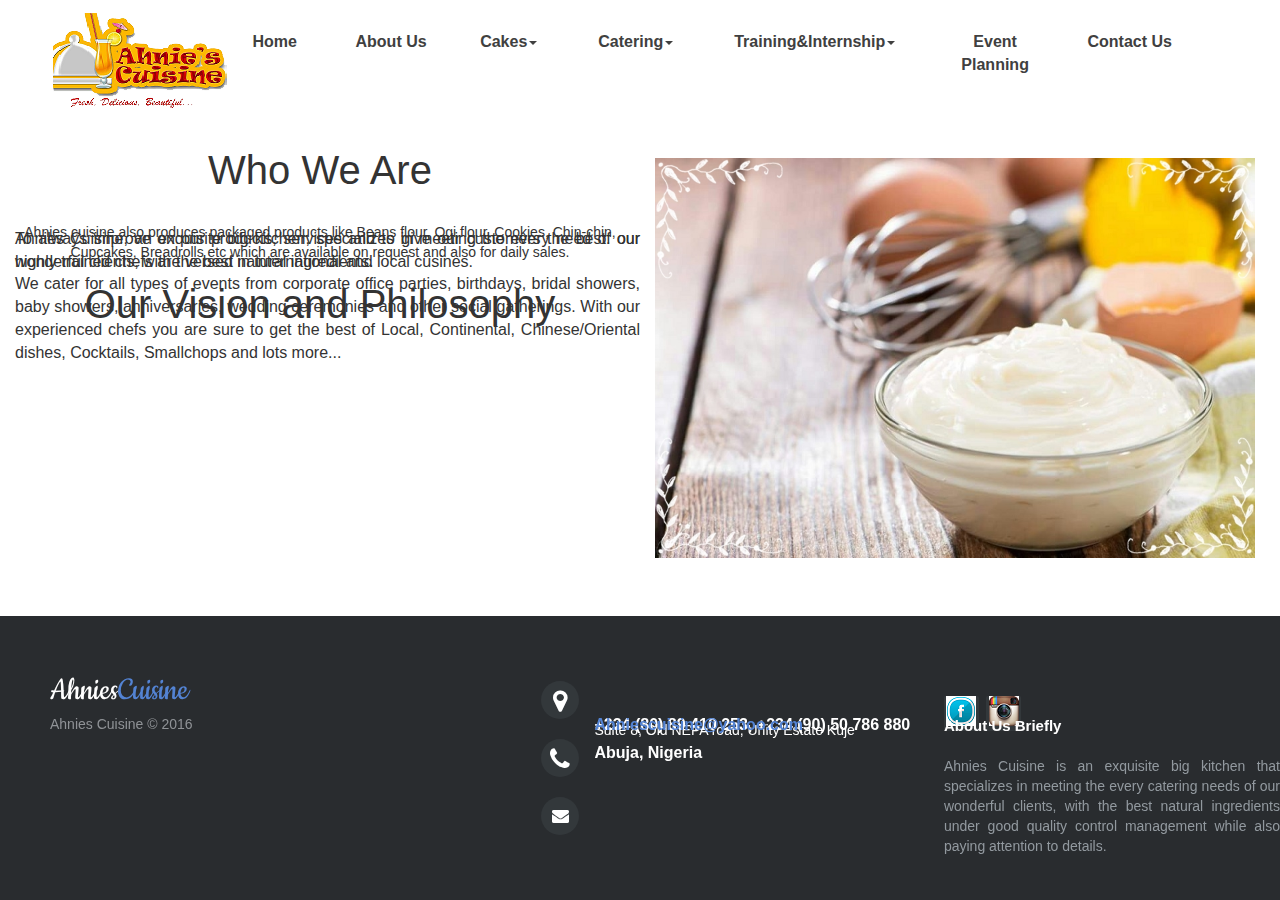
<file: about_us.html>
<html>
<html lang="en">
	<head>
		<meta charset="utf-8">
		<meta http-equiv="X-UA-Compatible" content="IE=edge">
		<meta name="viewport" content="width=device-width, initial-scale=1">
		<meta name="keywords" content="footer, address, phone, icons" />
		<title>AHNIES CUISINE</title>
		<link rel="stylesheet" type="text/css" href="css/loooe.css">
		<link rel="stylesheet" type="text/css" href="css/navbrand.css">
		<link rel="stylesheet" href="css/footer-distributed-with-address-and-phones.css">
		<link rel="stylesheet" href="https://cdnjs.cloudflare.com/ajax/libs/font-awesome/4.7.0/css/font-awesome.min.css">
		<link rel="stylesheet" href="css/demo.css">
		<link rel="stylesheet" href="http://maxcdn.bootstrapcdn.com/font-awesome/4.2.0/css/font-awesome.min.css">

		<link href="http://fonts.googleapis.com/css?family=Cookie" rel="stylesheet" type="text/css">
		<!-- Bootstrap core CSS -->
		<link href="bootstrap.min.css" rel="stylesheet" />

		  <script src="https://oss.maxcdn.com/html5shiv/3.7.2/html5shiv.min.js"></script>
		  <script src="https://oss.maxcdn.com/respond/1.4.2/respond.min.js"></script>
	</head>
		<body>
    <!-- NAVBAR ================================================== -->
 

  <div class="example3">
  <nav class="navbar  navbar-top" style="margin-left: 0px;  padding:20px"; >
    <div class="container">
      <div class="navbar-header">
        <button type="button" class="navbar-toggle collapsed" data-toggle="collapse" data-target="#navbar3">
          <span class="sr-only">Toggle navigation</span>
          <span class="icon-bar"></span>
          <span class="icon-bar"></span>
          <span class="icon-bar"></span>
        </button>
      <a class="navbar-brand" href="#">
			<img alt=AhniesCuisine src="img/home/dooof.png" style="margin:-25px";></a>
                </div>
                <div id="navbar3" class="navbar-collapse collapse">
        <ul class="nav nav-pills nav-justified">
          <li><a href="index.html">Home</a></li>
        <li><a href="about_us.html">About Us</a></li>
	    <li class="dropdown">
          <a href="#" class="dropdown-toggle" data-toggle="dropdown" role="button" aria-haspopup="true" aria-expanded="false">Cakes<span class="caret"></span></a>
          <ul class="dropdown-menu">
            <li><a href="cake_pricelist.html">Pricelist</a></li>
		   <li role="separator" class="divider"></li>
		   <li><a href="cake_order.html">Cake Order</a></li>
            <li role="separator" class="divider"></li>
			<li><a href="cake_gallery.html">Gallery</a></li>
          </ul>
        </li>
	    <li class="dropdown">
          <a href="#" class="dropdown-toggle" data-toggle="dropdown" role="button" aria-haspopup="true" aria-expanded="false">Catering<span class="caret"></span></a>
          <ul class="dropdown-menu">
			<li><a href="menu.html">Menu&Booking</a></li>
			<li role="separator" class="divider"></li>
			<li><a href="#">Gallery</a></li>
          </ul>
        </li>
	    <li class="dropdown">
          <a href="#" class="dropdown-toggle" data-toggle="dropdown" role="button" aria-haspopup="true" aria-expanded="false">Training&Internship<span class="caret"></span></a>
          <ul class="dropdown-menu">
            <li><a href="training_brochure.html">Training Brochure</a></li>
            <li role="separator" class="divider"></li>
			<li><a href="internship_brochure.html">Internship Brochure</a></li>
          </ul>
        </li>
	   <li><a href="event_planning.html">Event Planning</a></li>
	   <li><a href="contact_us.html">Contact Us</a></li>
	  </ul>
          </li>
        </ul>
      </div>
      <!--/.nav-collapse -->
    </div>
    <!--/.container-fluid -->
  </nav>
</div>
    <div class="container-fluid">    
  <div class="row">
   <div class="col-md-6">
			<h1 class="welcome-header">Who We Are</h1>
<p>Ahnies Cuisine, an exquisite big kitchen, specializes in meeting the every need of our wonderful clients, with the best natural ingredients.<br>
We cater for all types of events from corporate office parties, birthdays, bridal showers, baby showers, anniversaries, wedding ceremonies and other social gatherings.
 With our experienced chefs you are sure to get the best of Local, Continental, Chinese/Oriental dishes, Cocktails, Smallchops and lots more...</p><br>
Ahnies cuisine also produces packaged products like Beans flour, Ogi flour, Cookies, Chin-chin, Cupcakes, Breadrolls etc which are available on request and also for daily sales.</p>
		<h1>Our Vision and Philosophy</h1>
		<p>To always improve on our products, services and to give our customers the best: our highly trained chefs are versed in international and local cusines.</p>
</div>
    <div class="col-md-6">
		<div class="welcome-img"><a href="choc.html"><img src="img/home/prep.jpg" margin-top="40"; width="600" height="300" class="img-responsive"></a></div>
    </div>
          </div>
		  </div>
          
        <footer class="footer-distributed">

			<div class="footer-left">

				<h3>Ahnies<span>Cuisine</span></h3>

				

				<p class="footer-company-name">Ahnies Cuisine &copy; 2016</p>
			</div>

			<div class="footer-center">

				<div>
					<i class="fa fa-map-marker"></i>
					<p><span>Suite 8, Old NEPA road, Unity Estate Kuje</span> Abuja, Nigeria</p>
				</div>

				<div>
					<i class="fa fa-phone"></i>
					<p>+234 (80) 89 410 253, +234 (90) 50 786 880</p>
				</div>

				<div>
					<i class="fa fa-envelope"></i>
					<p><a href="mailto:Ahniescuisine@yahoo.com">Ahniescuisine@yahoo.com</a></p>
				</div>

			</div>

			<div class="footer-right">

				<p class="footer-company-about">
					<span>About Us Briefly</span>
					Ahnies Cuisine is an exquisite big kitchen that specializes in meeting the every catering needs of our wonderful clients, with the best natural ingredients under good quality control management while also paying attention to details.
				</p>

				<div class="footer-icons">

					<a href="https://www.facebook.com/ahnies-cuisine/"><img src="img/home/f-small.png"></a>
					<a href="http://www.instagram.com/ahniescuisine"><img src="img/home/i-small.png"></a>

				</div>

			</div>

		</footer>
    <!-- Bootstrap core JavaScript
    ================================================== -->
    <!-- Placed at the end of the document so the pages load faster -->
   <script src="javascript/jquery-1.9.1.min.js"></script>
    <script src="bootstrap.min.js"></script>
    <script src="docs.min.js"></script>
    <!-- IE10 viewport hack for Surface/desktop Windows 8 bug -->
    <script src="ie10-viewport-bug-workaround.js"></script>
	</script>
</body>
</html>
</file>
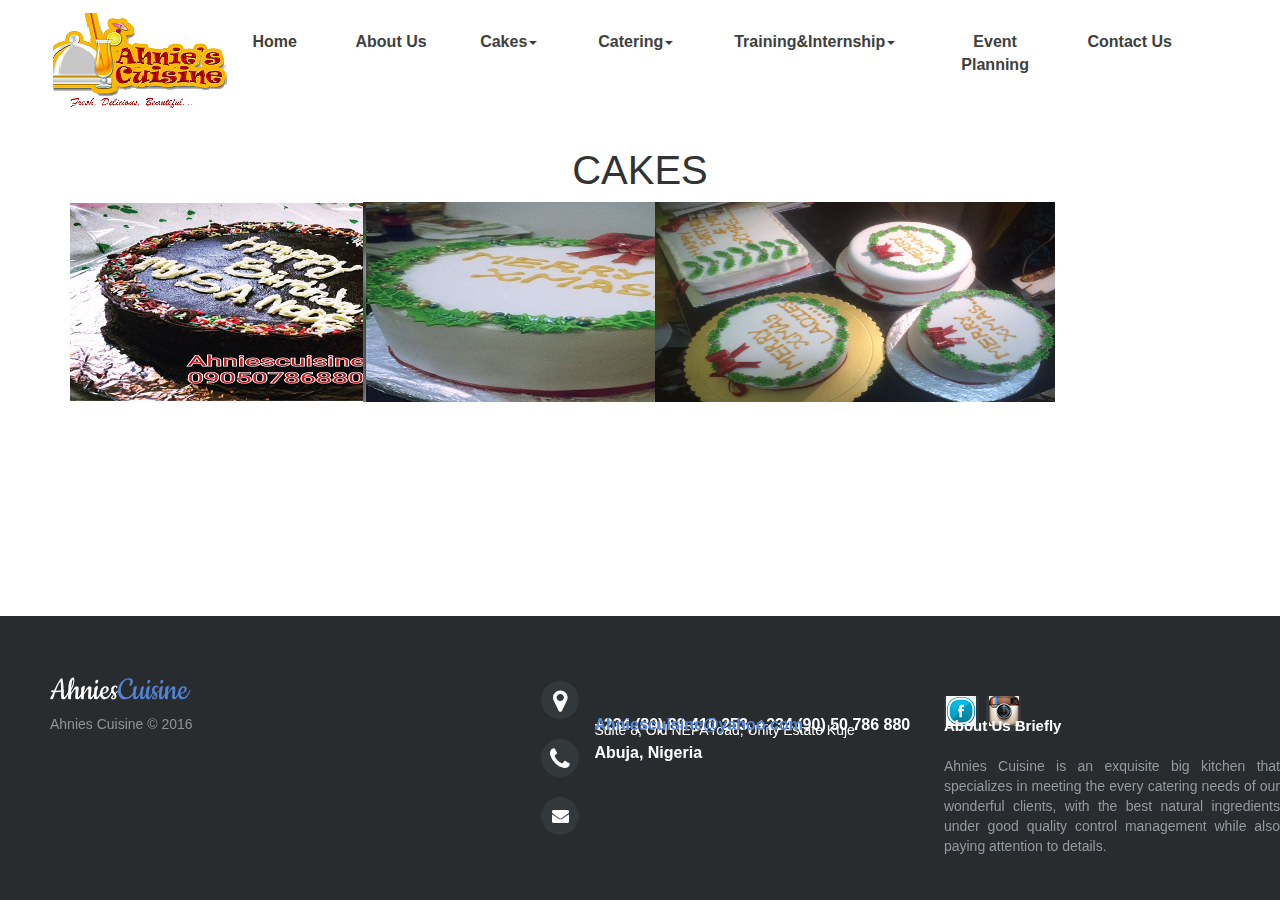
<file: cake_gallery.html>
<html>
<html lang="en">
	<head>
		<meta charset="utf-8">
		<meta http-equiv="X-UA-Compatible" content="IE=edge">
		<meta name="viewport" content="width=device-width, initial-scale=1">
		<meta name="keywords" content="footer, address, phone, icons" />
		<title>AHNIES CUISINE</title>
		<link rel="stylesheet" type="text/css" href="css/loooe.css">
		<link rel="stylesheet" type="text/css" href="css/navbrand.css">
		<link rel="stylesheet" href="css/footer-distributed-with-address-and-phones.css">
		<link rel="stylesheet" href="https://cdnjs.cloudflare.com/ajax/libs/font-awesome/4.7.0/css/font-awesome.min.css">
		<link rel="stylesheet" href="css/demo.css">
		<link rel="stylesheet" href="http://maxcdn.bootstrapcdn.com/font-awesome/4.2.0/css/font-awesome.min.css">

		<link href="http://fonts.googleapis.com/css?family=Cookie" rel="stylesheet" type="text/css">

		<!-- Bootstrap core CSS -->
		<link href="bootstrap.min.css" rel="stylesheet" />

		  <script src="https://oss.maxcdn.com/html5shiv/3.7.2/html5shiv.min.js"></script>
		  <script src="https://oss.maxcdn.com/respond/1.4.2/respond.min.js"></script>
	</head>
		<body>
   

  <div class="example3">
  <nav class="navbar  navbar-top" style="margin-left: 0px;  padding:20px"; >
    <div class="container">
      <div class="navbar-header">
        <button type="button" class="navbar-toggle collapsed" data-toggle="collapse" data-target="#navbar3">
          <span class="sr-only">Toggle navigation</span>
          <span class="icon-bar"></span>
          <span class="icon-bar"></span>
          <span class="icon-bar"></span>
        </button>
      <a class="navbar-brand" href="#">
			<img alt=AhniesCuisine src="img/home/dooof.png" style="margin:-25px";></a>
                </div>
                <div id="navbar3" class="navbar-collapse collapse">
        <ul class="nav nav-pills nav-justified">
         <li><a href="index.html">Home</a></li>
        <li><a href="about_us.html">About Us</a></li>
	    <li class="dropdown">
          <a href="#" class="dropdown-toggle" data-toggle="dropdown" role="button" aria-haspopup="true" aria-expanded="false">Cakes<span class="caret"></span></a>
          <ul class="dropdown-menu">
            <li><a href="cake_pricelist.html">Pricelist</a></li>
		   <li role="separator" class="divider"></li>
		   <li><a href="cake_order.html">Cake Order</a></li>
            <li role="separator" class="divider"></li>
			<li><a href="cake_gallery.html">Gallery</a></li>
          </ul>
        </li>
	    <li class="dropdown">
          <a href="#" class="dropdown-toggle" data-toggle="dropdown" role="button" aria-haspopup="true" aria-expanded="false">Catering<span class="caret"></span></a>
          <ul class="dropdown-menu">
			<li><a href="menu.html">Menu&Booking</a></li>
			<li role="separator" class="divider"></li>
			<li><a href="#">Gallery</a></li>
          </ul>
        </li>
	    <li class="dropdown">
          <a href="#" class="dropdown-toggle" data-toggle="dropdown" role="button" aria-haspopup="true" aria-expanded="false">Training&Internship<span class="caret"></span></a>
          <ul class="dropdown-menu">
            <li><a href="training_brochure.html">Training Brochure</a></li>
            <li role="separator" class="divider"></li>
			<li><a href="internship_brochure.html">Internship Brochure</a></li>
          </ul>
        </li>
	   <li><a href="event_planning.html">Event Planning</a></li>
	   <li><a href="contact_us.html">Contact Us</a></li>
	  </ul>
          </li>
        </ul>
      </div>
      <!--/.nav-collapse -->
    </div>
    <!--/.container-fluid -->
  </nav>
</div>

<div class="container">
<h2 class="cake_gallery_title">CAKES</h2>
	<div class="row">
			<div class="col-md-3">
				<a href="choC_2.html"><img src="img/home/Chocolate_Buttercream.jpg" width="400" height="200" class=""></a>
			</div>
			
			<div class="col-md-3">
				<a href="choc_3.html"><img src="img/home/cake_1.jpg" width="400" height="200" class=""></a>
			</div>
			
			<div class="col-md-3">
				<a href="choc_3.html"><img src="img/home/cake_6.jpg" width="400" height="200" class=""></a>
			</div>
			</div>
		</div>
	</div>

</div>







<footer class="footer-distributed">

			<div class="footer-left">

				<h3>Ahnies<span>Cuisine</span></h3>

				

				<p class="footer-company-name">Ahnies Cuisine &copy; 2016</p>
			</div>

			<div class="footer-center">

				<div>
					<i class="fa fa-map-marker"></i>
					<p><span>Suite 8, Old NEPA road, Unity Estate Kuje</span> Abuja, Nigeria</p>
				</div>

				<div>
					<i class="fa fa-phone"></i>
					<p>+234 (80) 89 410 253, +234 (90) 50 786 880</p>
				</div>

				<div>
					<i class="fa fa-envelope"></i>
					<p><a href="mailto:Ahniescuisine@yahoo.com">Ahniescuisine@yahoo.com</a></p>
				</div>

			</div>

			<div class="footer-right">

				<p class="footer-company-about">
					<span>About Us Briefly</span>
					Ahnies Cuisine is an exquisite big kitchen that specializes in meeting the every catering needs of our wonderful clients, with the best natural ingredients under good quality control management while also paying attention to details.
				</p>

				<div class="footer-icons">

					<a href="https://www.facebook.com/ahnies-cuisine/"><img src="img/home/f-small.png"></a>
					<a href="http://www.instagram.com/ahniescuisine"><img src="img/home/i-small.png"></a>

				</div>

			</div>

		</footer>
    <!-- Bootstrap core JavaScript
    ================================================== -->
    <!-- Placed at the end of the document so the pages load faster -->
   <script src="javascript/jquery-1.9.1.min.js"></script>
    <script src="bootstrap.min.js"></script>
    <script src="docs.min.js"></script>
    <!-- IE10 viewport hack for Surface/desktop Windows 8 bug -->
    <script src="ie10-viewport-bug-workaround.js"></script>
</body>

</html>
</file>
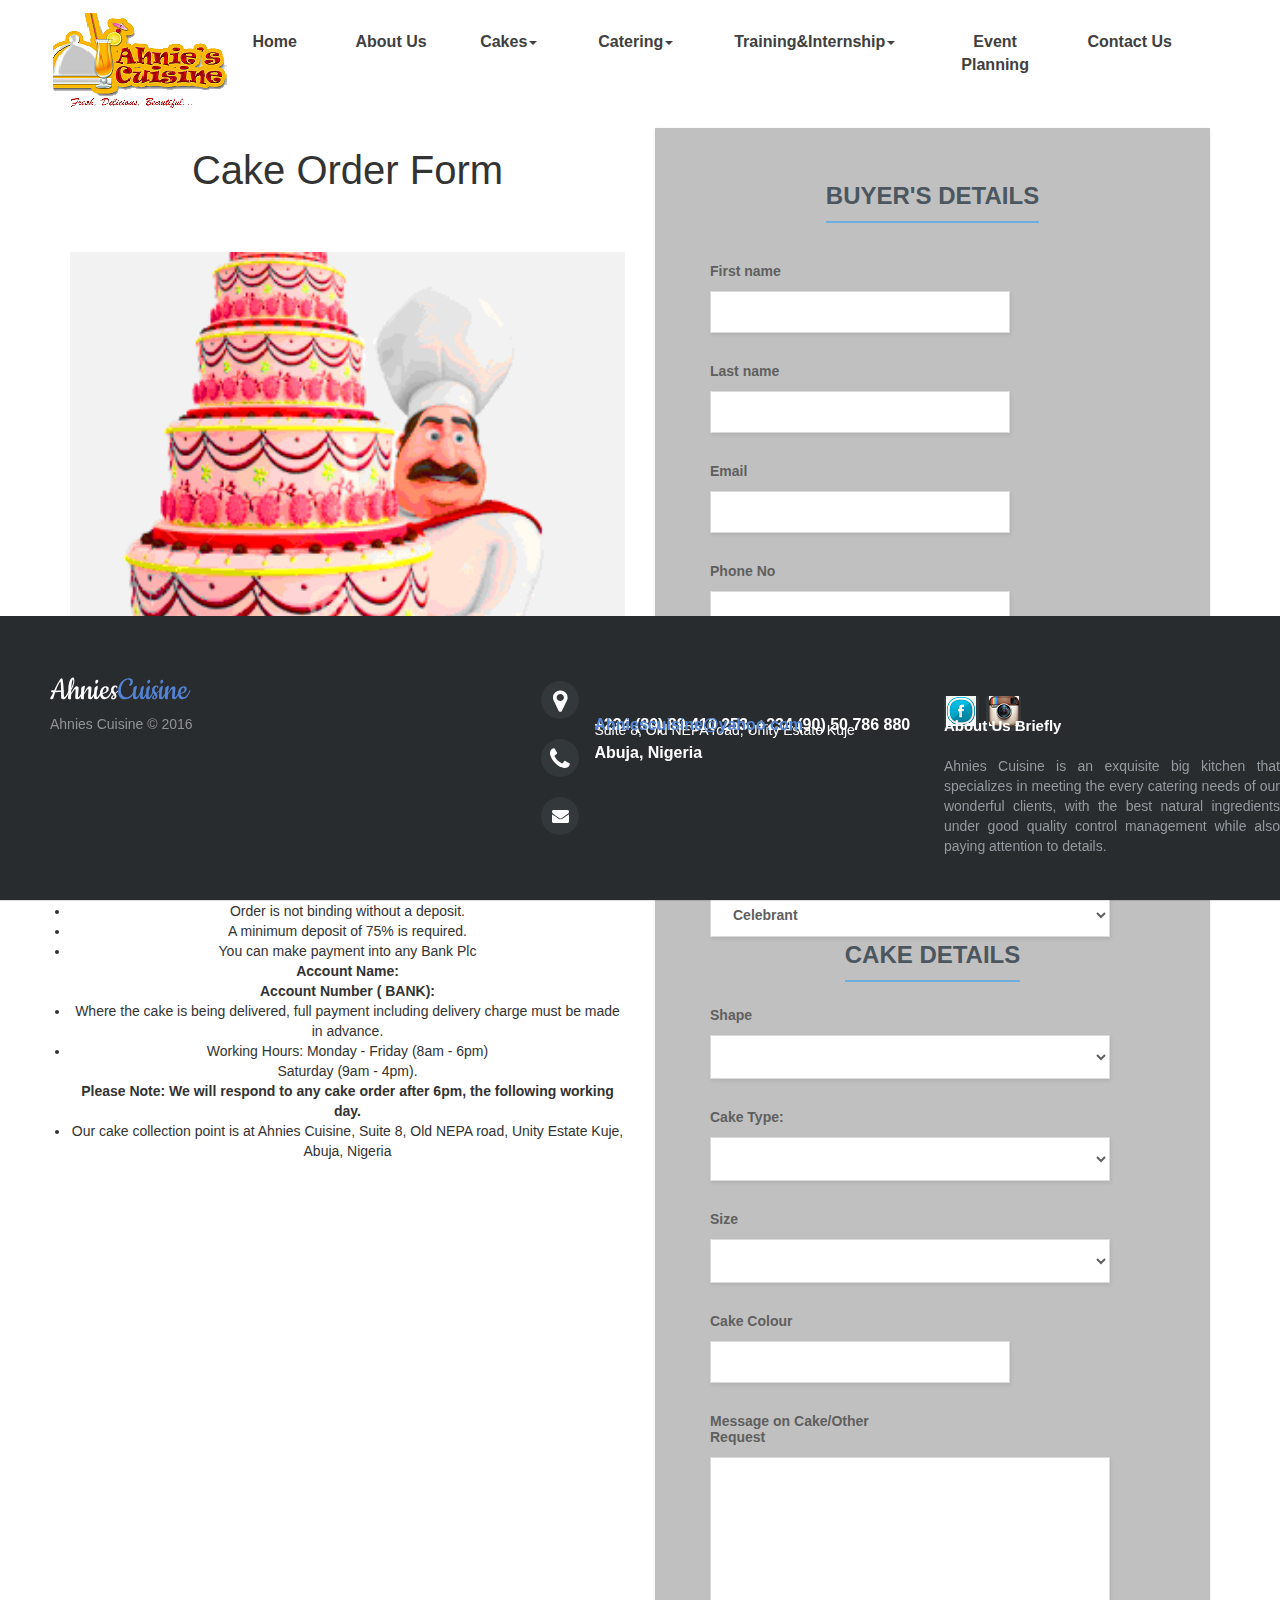
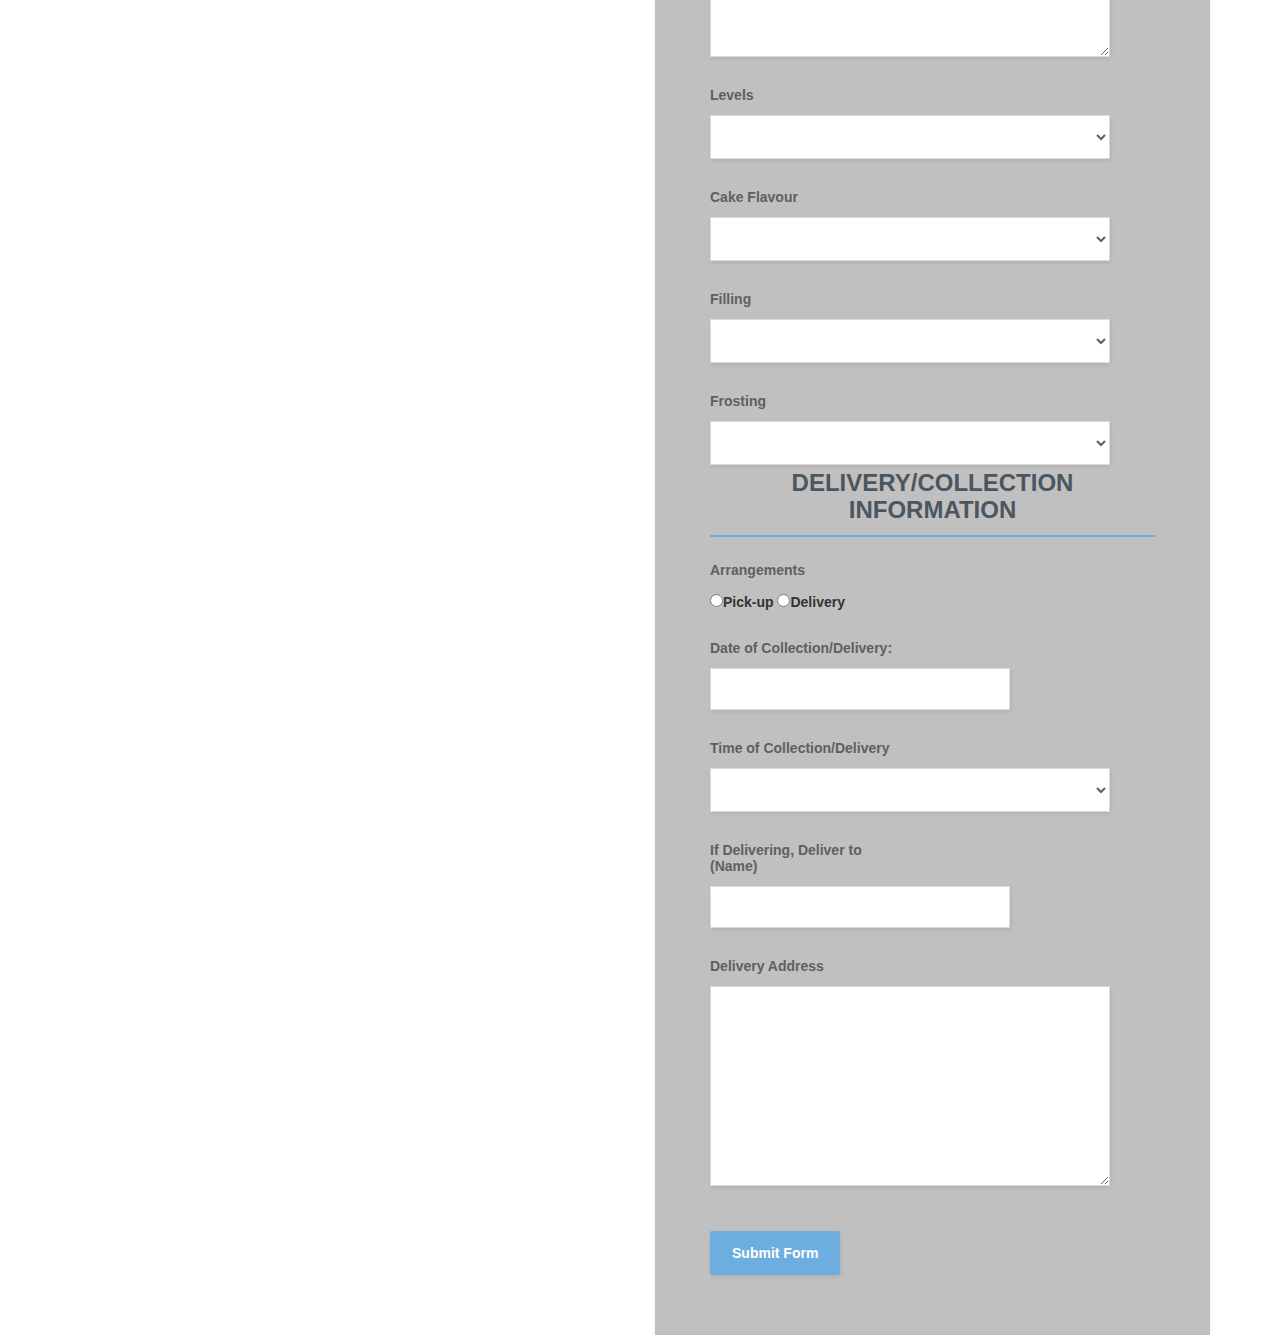
<file: cake_order.html>
<html>
<html lang="en">
	<head>
		<meta charset="utf-8">
		<meta http-equiv="X-UA-Compatible" content="IE=edge">
		<meta name="viewport" content="width=device-width, initial-scale=1">
		<meta name="keywords" content="footer, address, phone, icons" />
		<title>AHNIES CUISINE</title>
		<link rel="stylesheet" type="text/css" href="css/loooe.css">
		<link rel="stylesheet" href="assets/form-labels-on-top.css">
		<link rel="stylesheet" type="text/css" href="css/navbrand.css">
		<link rel="stylesheet" href="css/footer-distributed-with-address-and-phones.css">
		<link rel="stylesheet" href="https://cdnjs.cloudflare.com/ajax/libs/font-awesome/4.7.0/css/font-awesome.min.css">
		<link rel="stylesheet" href="css/demo.css">
		<link rel="stylesheet" href="http://maxcdn.bootstrapcdn.com/font-awesome/4.2.0/css/font-awesome.min.css">

		<link href="http://fonts.googleapis.com/css?family=Cookie" rel="stylesheet" type="text/css">

		<!-- Bootstrap core CSS -->
		<link href="bootstrap.min.css" rel="stylesheet" />

		  <script src="https://oss.maxcdn.com/html5shiv/3.7.2/html5shiv.min.js"></script>
		  <script src="https://oss.maxcdn.com/respond/1.4.2/respond.min.js"></script>
	</head>
		<body>
    <!-- NAVBAR ================================================== -->

  <div class="example3">
  <nav class="navbar  navbar-top" style="margin-left: 0px;  padding:20px"; >
    <div class="container">
      <div class="navbar-header">
        <button type="button" class="navbar-toggle collapsed" data-toggle="collapse" data-target="#navbar3">
          <span class="sr-only">Toggle navigation</span>
          <span class="icon-bar"></span>
          <span class="icon-bar"></span>
          <span class="icon-bar"></span>
        </button>
      <a class="navbar-brand" href="#">
			<img alt=AhniesCuisine src="img/home/dooof.png" style="margin:-25px";></a>
                </div>
                <div id="navbar3" class="navbar-collapse collapse">
        <ul class="nav nav-pills nav-justified">
           <li><a href="index.html">Home</a></li>
        <li><a href="about_us.html">About Us</a></li>
	    <li class="dropdown">
          <a href="#" class="dropdown-toggle" data-toggle="dropdown" role="button" aria-haspopup="true" aria-expanded="false">Cakes<span class="caret"></span></a>
          <ul class="dropdown-menu">
            <li><a href="cake_pricelist.html">Pricelist</a></li>
		   <li role="separator" class="divider"></li>
		   <li><a href="cake_order.html">Cake Order</a></li>
            <li role="separator" class="divider"></li>
			<li><a href="cake_gallery.html">Gallery</a></li>
          </ul>
        </li>
	    <li class="dropdown">
          <a href="#" class="dropdown-toggle" data-toggle="dropdown" role="button" aria-haspopup="true" aria-expanded="false">Catering<span class="caret"></span></a>
          <ul class="dropdown-menu">
			<li><a href="menu.html">Menu&Booking</a></li>
			<li role="separator" class="divider"></li>
			<li><a href="#">Gallery</a></li>
          </ul>
        </li>
	    <li class="dropdown">
          <a href="#" class="dropdown-toggle" data-toggle="dropdown" role="button" aria-haspopup="true" aria-expanded="false">Training&Internship<span class="caret"></span></a>
          <ul class="dropdown-menu">
            <li><a href="training_brochure.html">Training Brochure</a></li>
            <li role="separator" class="divider"></li>
			<li><a href="internship_brochure.html">Internship Brochure</a></li>
          </ul>
        </li>
	   <li><a href="event_planning.html">Event Planning</a></li>
	   <li><a href="contact_us.html">Contact Us</a></li>
	  </ul>
          </li>
        </ul>
      </div>
      <!--/.nav-collapse -->
    </div>
    <!--/.container-fluid -->
  </nav>
</div>

<div class="container"><!-- you need to understand the difference between .container and .container-fluid -->     
 <div class="row">
    <div class="col-md-6">
	 <h1 class="welcome-header">Cake Order Form</h1><br>
	<div class="welcome-img"><a href="choc.html"><img src="img/home/cake_delivery.png" margin-top="40"; width="600" height="300" class="img-responsive"></a></div>
	<h2>Please Note:</h2>
	<ul>
			<li>Kindly read the pricelist and terms before making your order</li>
              <li>Order is not binding without a deposit.</li>
              <li>A minimum  deposit of 75% is required.</li>
              <li>You can make payment into any Bank Plc <br />
			    <strong>Account Name: </strong> <br />
			    <strong>Account Number ( BANK):  </strong><br />
			    </li>
              <li>Where the cake is being delivered, full payment including delivery charge must be made in advance. </li>
              <li>Working Hours: Monday - Friday (8am - 6pm) <br /> Saturday (9am - 4pm). <br /> <strong>Please Note: We will respond to any cake order after 6pm, the following working day.</strong></li>
			  <li>Our cake collection point is at Ahnies Cuisine, Suite 8, Old NEPA road, Unity Estate Kuje, Abuja, Nigeria</li>
              </ul><br />
			  </div>
			  
 
    <div class="col-md-6">

        <!-- You only need this form and the form-labels-on-top.css -->

        <form class="form-labels-on-top" method="post" action="#">

            <div class="form-title-row">
                <h1><strong>BUYER'S DETAILS</strong></h1>
            </div>
		
		<div class="form-row">
                <label>
                    <span>First name</span>
                    <input type="text" name="name">
                </label>
            </div>

            <div class="form-row">
                <label>
                    <span>Last name</span>
                    <input type="text" name="name">
                </label>
            </div>
			
			<div class="form-row">
                <label>
                    <span>Email</span>
                    <input type="email" name="email">
                </label>
            </div>

			<div class="form-row">
                <label>
                    <span>Phone No</span>
                    <input type="phone no" name="phone no">
                </label>
            </div>
			
			
			<div class="form-row">
                <label>
                    <span>Date of Function</span><input type="text" name="your_fd">
			</label>
            </div>
		<div class="form-row">
                <label>
                    <span>Occasion</span>
                    <select name="your_occasion">
			                <option value=""></option>
              <option value="Birthday">Birthday</option>
              <option value="Christmas">Christmas</option>
              <option value="Easter">Easter</option>
              <option value="New Year">New Year</option>
              <option value="Special Anniversary">Special Anniversary</option>
              <option value="Valentine">Valentine</option>
              <option value="Customize">Customize</option>
              </select>
			   </label>
            </div>
			
			<div class="form-row">
                <label>
			<span>Details of Celebrant:</span> <select type="text" name="your_cel">
                <option value="">&nbsp;</option>
              <option selected="selected">Celebrant</option>
  <option value="Child">Child</option>
  <option value="Teen">Teen</option>
  <option value="Adult">Adult</option>
  <option value="Corporate">Corporate</option>
              </select>
			   </label>
            </div>
			  <h1><strong>CAKE DETAILS</strong></h1>
			  <div class="form-row">
                <label>
                    <span>Shape</span>
                    <select name="shape">
                       <option value="">&nbsp;</option>
					   <option value="Heart">Heart</option>
						<option value="Hexagon">Hexagon</option>
						<option value="Oval">Oval</option>
						<option value="Round">Round</option>
						<option value="Square">Square</option>
						  <option value="Customize">Customize</option>
						</select>
                </label>
            </div>

			<div class="form-row">
                <label>
			<span>Cake Type:</span> <select type="text" name="your_type">
                <option value=""></option>
              <option value="Genoese Sponge">Genoese Sponge</option>
              <option value="Light Fruit">Light Fruit</option>
              <option value="Marble">Marble</option>
              <option value="Regular Sponge/ Pound">Regular Sponge/ Pound</option>
              <option value="Rich Fruit">Rich Fruit</option>
              <option value="Chocolate">Chocolate</option>
              <option value="Coconut">Coconut</option>
              <option value="Coffee">Coffee</option>
              <option value="Lemon">Lemon</option>
              <option value="Strawberry">Strawberry</option>
              <option value="Vanilla">Vanilla</option>
              </select>
			  </label>
            </div>
			
            <div class="form-row">
                <label>
                    <span>Size</span>
                    <select name="size">
                        <option value="">&nbsp;</option>
						<option value="10">4 inch </option>
						<option value="15">6 inch </option>
						<option value="20">8 inch </option>
						<option value="25">10 inch </option>
						<option value="30">12 inch </option>
						<option value="40">16 inch </option>
						<option value="0">* Rectangle Cakes *</option>
						<option value="10.0">4x6 </option>
						<option value="15.0">6x9 </option>
						<option value="25.0">9x13 </option>
						<option value="35.0">11x15 </option>
						<option value="45.0">18x24 </option>
						</select>
                </label>
            </div>
			
			<div class="form-row">
                <label>
                    <span>Cake Colour</span>
                    <input type="text" name="colour">
                </label>
            </div>
			
			<div class="form-row">
                <label>
			<span>Message on Cake/Other Request</span> <textarea class="textarea" rows="5" cols="50" name="your_ci"></textarea></label>
            </div>
			
			<div class="form-row">
                <label>
                    <span>Levels</span>
                    <select name="levels">
					<option value="">&nbsp;</option>
                        <option value="1">1</option>
						<option value="2">2</option>
						<option value="3">3</option>
						<option value="4">4</option>
						</select>
                </label>
            </div>

			
            <div class="form-row">
                <label>
                    <span>Cake Flavour</span>
                    <select name="cake_flavour">
					   <option value="">&nbsp;</option>
                       <option value="Banana Cream">Banana Cream</option>
						<option value="Carrot Cake">Carrot Cake</option>
						<option value="Chocolate">Chocolate</option>
						<option value="Espresso">Espresso</option>
						<option value="German Chocolate">German Chocolate</option>
						<option value="Lemon">Lemon</option>
						<option value="Peanut Butter">Peanut Butter</option>
						<option value="Red Velvet">Red Velvet</option>
						<option value="Strawberry">Strawberry</option>
						<option value="Vanilla">Vanilla</option>
						</select>
                </label>
            </div>

           <div class="form-row">
                <label>
                    <span>Filling</span>
                    <select name="filling">
					<option value="">&nbsp;</option>
                       <option value="Banana Cream">Banana Cream</option>
						<option value="Carrot Cake">Carrot Cake</option>
						<option value="Chocolate">Chocolate</option>
						<option value="Espresso">Espresso</option>
						<option value="German Chocolate">German Chocolate</option>
						<option value="Lemon">Lemon</option>
						<option value="Peanut Butter">Peanut Butter</option>
						<option value="Red Velvet">Red Velvet</option>
						<option value="Strawberry">Strawberry</option>
						<option value="Vanilla">Vanilla</option>
						</select>
                </label>
            </div>

           <div class="form-row">
                <label>
                    <span>Frosting</span>
                    <select name="frosting">
					<option value="">&nbsp;</option>
                       <option value="Banana Cream">Banana Cream</option>
						<option value="Carrot Cake">Carrot Cake</option>
						<option value="Chocolate">Chocolate</option>
						<option value="Espresso">Espresso</option>
						<option value="German Chocolate">German Chocolate</option>
						<option value="Lemon">Lemon</option>
						<option value="Peanut Butter">Peanut Butter</option>
						<option value="Red Velvet">Red Velvet</option>
						<option value="Strawberry">Strawberry</option>
						<option value="Vanilla">Vanilla</option>
						</select>
                </label>
            </div>
			<h1><strong>DELIVERY/COLLECTION INFORMATION</strong></h1>
			 <div class="form-row">
                <label>
                    <span>Arrangements</span>
			<div class="fieldset-content">
			<div class="fsFieldHorizontal">
			<label class="fsOptionLabel horizontal" for="field48508292_1"><input type="radio" id="field48508292_1" name="field48508292" value="Pick-up" class="fsField fsRequired horizontal" aria-required="true" />Pick-up</label>
			<label class="fsOptionLabel horizontal" for="field48508292_2"><input type="radio" id="field48508292_2" name="field48508292" value="Delivery" class="fsField fsRequired horizontal" aria-required="true" />Delivery</label>
			</div>
			</div></fieldset>
           
			<div class="form-row">
			<label>
			<span>Date of Collection/Delivery:</span> <input type="text" name="your_cdd">
             </label>
            </div>
			
			<div class="form-row">
                <label>
            <span>Time of Collection/Delivery</span> <select type="text" name="your_tym">
                <option value=""></option>
            <option value="8 am">8 am</option>
            <option value="9 am">9 am</option>
            <option value="10 am">10 am</option>
            <option value="11 am">11 am</option>
            <option value="12 noon">12 noon</option>
            <option value="1 pm">1 pm</option>
            <option value="2 pm">2 pm</option>
            <option value="3 pm">3 pm</option>
            <option value="4 pm">4 pm</option>
            <option value="5 pm">5 pm</option>
            <option value="6 pm">6 pm</option>
            <option value="7 pm">7 pm</option>
              </select>
            </label></div>
            
			<div class="form-row">
                <label>
			<span>If Delivering, Deliver to (Name)</span> <input type="text" name="your_dname" value="" /></label></div>
			
			<div class="form-row">
                <label>
                    <span>Delivery Address</span>
                    <textarea name="address" maxlength="500"></textarea>
                </label>
            </div>
		    
            
			<div class="form-row">
                <button type="submit">Submit Form</button>
            </div>

        </form>

    </div>
	
		</div>
			</div>
				</div>
 <footer class="footer-distributed">

			<div class="footer-left">

				<h3>Ahnies<span>Cuisine</span></h3>

				

				<p class="footer-company-name">Ahnies Cuisine &copy; 2016</p>
			</div>

			<div class="footer-center">

				<div>
					<i class="fa fa-map-marker"></i>
					<p><span>Suite 8, Old NEPA road, Unity Estate Kuje</span> Abuja, Nigeria</p>
				</div>

				<div>
					<i class="fa fa-phone"></i>
					<p>+234 (80) 89 410 253, +234 (90) 50 786 880</p>
				</div>

				<div>
					<i class="fa fa-envelope"></i>
					<p><a href="mailto:Ahniescuisine@yahoo.com">Ahniescuisine@yahoo.com</a></p>
				</div>

			</div>

			<div class="footer-right">

				<p class="footer-company-about">
					<span>About Us Briefly</span>
					Ahnies Cuisine is an exquisite big kitchen that specializes in meeting the every catering needs of our wonderful clients, with the best natural ingredients under good quality control management while also paying attention to details.
				</p>

				<div class="footer-icons">

					<a href="https://www.facebook.com/ahnies-cuisine/"><img src="img/home/f-small.png"></a>
					<a href="http://www.instagram.com/ahniescuisine"><img src="img/home/i-small.png"></a>

				</div>

			</div>

		</footer>
    <!-- Bootstrap core JavaScript
    ================================================== -->
    <!-- Placed at the end of the document so the pages load faster -->
    <script src="javascript/jquery-1.9.1.min.js"></script>
    <script src="bootstrap.min.js"></script>
    <script src="docs.min.js"></script>
    <!-- IE10 viewport hack for Surface/desktop Windows 8 bug -->
    <script src="ie10-viewport-bug-workaround.js"></script>
</body>

</html>
</file>
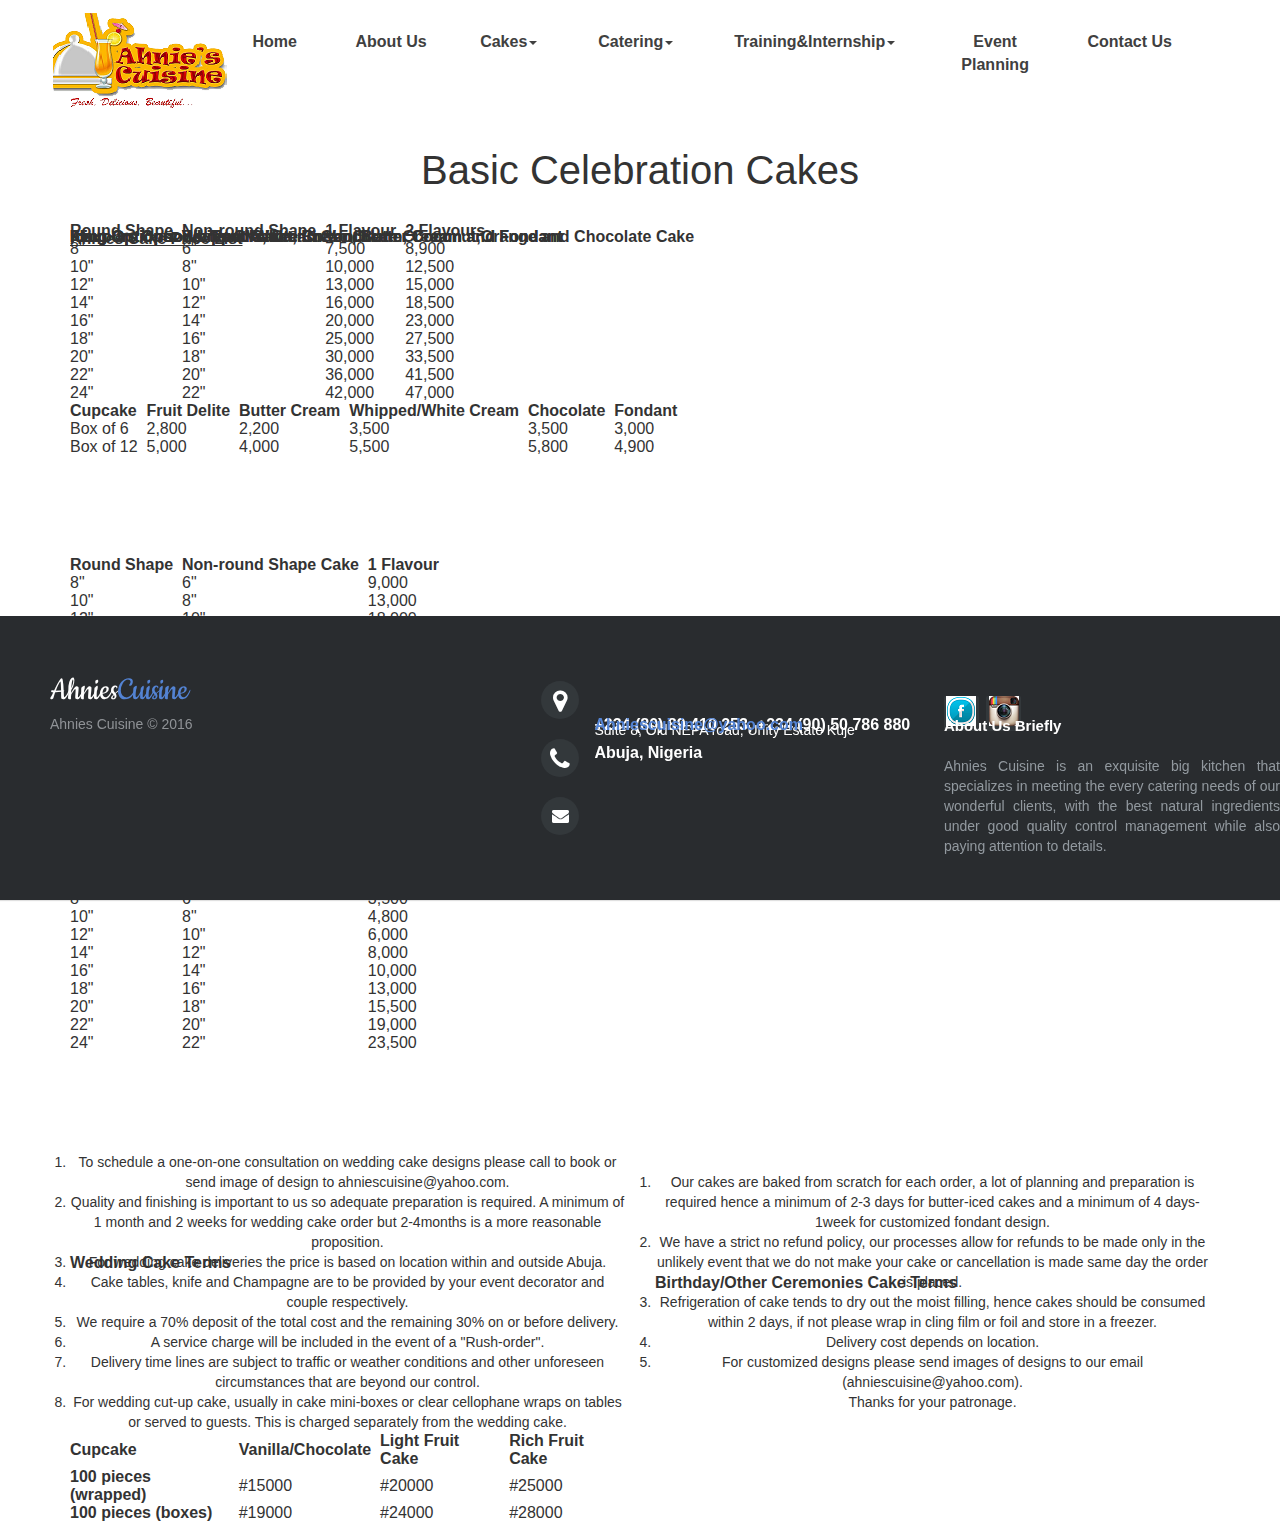
<file: cake_pricelist.html>
<html>
<html lang="en">
	<head>
		<meta charset="utf-8">
		<meta http-equiv="X-UA-Compatible" content="IE=edge">
		<meta name="viewport" content="width=device-width, initial-scale=1">
		<meta name="keywords" content="footer, address, phone, icons" />
		<title>AHNIES CUISINE</title>
		<link rel="stylesheet" type="text/css" href="css/loooe.css">
		<link rel="stylesheet" type="text/css" href="css/navbrand.css">
		<link rel="stylesheet" href="css/footer-distributed-with-address-and-phones.css">
		<link rel="stylesheet" href="https://cdnjs.cloudflare.com/ajax/libs/font-awesome/4.7.0/css/font-awesome.min.css">
		<link rel="stylesheet" href="css/demo.css">
		<link rel="stylesheet" href="http://maxcdn.bootstrapcdn.com/font-awesome/4.2.0/css/font-awesome.min.css">

		<link href="http://fonts.googleapis.com/css?family=Cookie" rel="stylesheet" type="text/css">

		<!-- Bootstrap core CSS -->
		<link href="bootstrap.min.css" rel="stylesheet" />

		  <script src="https://oss.maxcdn.com/html5shiv/3.7.2/html5shiv.min.js"></script>
		  <script src="https://oss.maxcdn.com/respond/1.4.2/respond.min.js"></script>
	</head>
		<body>
    <!-- NAVBAR ================================================== -->

  <div class="example3">
  <nav class="navbar  navbar-top" style="margin-left: 0px;  padding:20px"; >
    <div class="container">
      <div class="navbar-header">
        <button type="button" class="navbar-toggle collapsed" data-toggle="collapse" data-target="#navbar3">
          <span class="sr-only">Toggle navigation</span>
          <span class="icon-bar"></span>
          <span class="icon-bar"></span>
          <span class="icon-bar"></span>
        </button>
      <a class="navbar-brand" href="#">
			<img alt=AhniesCuisine src="img/home/dooof.png" style="margin:-25px";></a>
                </div>
                <div id="navbar3" class="navbar-collapse collapse">
        <ul class="nav nav-pills nav-justified">
           <li><a href="index.html">Home</a></li>
        <li><a href="about_us.html">About Us</a></li>
	    <li class="dropdown">
          <a href="#" class="dropdown-toggle" data-toggle="dropdown" role="button" aria-haspopup="true" aria-expanded="false">Cakes<span class="caret"></span></a>
          <ul class="dropdown-menu">
            <li><a href="cake_pricelist.html">Pricelist</a></li>
		   <li role="separator" class="divider"></li>
		   <li><a href="cake_order.html">Cake Order</a></li>
            <li role="separator" class="divider"></li>
			<li><a href="cake_gallery.html">Gallery</a></li>
          </ul>
        </li>
	    <li class="dropdown">
          <a href="#" class="dropdown-toggle" data-toggle="dropdown" role="button" aria-haspopup="true" aria-expanded="false">Catering<span class="caret"></span></a>
          <ul class="dropdown-menu">
			<li><a href="menu.html">Menu&Booking</a></li>
			<li role="separator" class="divider"></li>
			<li><a href="#">Gallery</a></li>
          </ul>
        </li>
	    <li class="dropdown">
          <a href="#" class="dropdown-toggle" data-toggle="dropdown" role="button" aria-haspopup="true" aria-expanded="false">Training&Internship<span class="caret"></span></a>
          <ul class="dropdown-menu">
            <li><a href="training_brochure.html">Training Brochure</a></li>
            <li role="separator" class="divider"></li>
			<li><a href="internship_brochure.html">Internship Brochure</a></li>
          </ul>
        </li>
	   <li><a href="event_planning.html">Event Planning</a></li>
	   <li><a href="contact_us.html">Contact Us</a></li>
	  </ul>
          </li>
        </ul>
      </div>
      <!--/.nav-collapse -->
    </div>
    <!--/.container-fluid -->
  </nav>
</div>




<div class="container"><!-- you need to understand the difference between .container and .container-fluid -->     
  <div class="row">
    <div class="col-sm-12">
	   		<div class="pagetitle"><h1>Basic Celebration Cakes</h1></div>
			<div class="contentwrapper">

 				 <div class="contentfull">
				  
					
						
							<p style="text-align: center;"><strong><u>Ahnies Cake Price List</u></strong></p>
<br>
<table>
<tbody>
<tr class="odd-row">
<td colspan="5" class="first last" width="751">
<p style="text-align: center;"><strong>Flavours Options: Red Velvet, Butter Cream, Coconut,Orange and Chocolate Cake</strong></p>
</td>
<tr class="odd-row">
<td colspan="5" class="first last" width="751">
<p style="text-align: center;"><strong>Icing Options: Whipped/White Cream, Butter Cream and Fondant</strong></p>
</td>
<table>
  <tr>
    <th>Round Shape</th>
	<th>&nbsp;</th>
	   <th>&nbsp;</th>
    <th>Non-round Shape</th>
	<th>&nbsp;</th>
	   <th>&nbsp;</th>
    <th>1 Flavour</th>
	<th>&nbsp;</th>
	   <th>&nbsp;</th>
	<th>2 Flavours</th>
  </tr>
    <tr>
    <td>8"</td>
	<td>&nbsp;</td>
	   <td>&nbsp;</td>
	<td>6"</td>
	<td>&nbsp;</td>
	   <td>&nbsp;</td>
	<td>7,500</td>
	<td>&nbsp;</td>
	   <td>&nbsp;</td>
	<td>8,900</td>
  </tr>
  <tr>
  <td>10"</td>
  <td>&nbsp;</td>
	   <td>&nbsp;</td>
	<td>8"</td>
	<td>&nbsp;</td>
	   <td>&nbsp;</td>
	<td>10,000</td>
	<td>&nbsp;</td>
	   <td>&nbsp;</td>
	<td>12,500</td>
  </tr>
  <tr>
    <td>12"</td>
	<td>&nbsp;</td>
	   <td>&nbsp;</td>
	<td>10"</td>
	<td>&nbsp;</td>
	   <td>&nbsp;</td>
	<td>13,000</td>
	<td>&nbsp;</td>
	   <td>&nbsp;</td>
	<td>15,000</td>
  </tr>
  <tr>
    <td>14"</td>
	<td>&nbsp;</td>
	   <td>&nbsp;</td>
	<td>12"</td>
	<td>&nbsp;</td>
	   <td>&nbsp;</td>
	<td>16,000</td>
	<td>&nbsp;</td>
	   <td>&nbsp;</td>
	<td>18,500</td>
  </tr>
  <tr>
    <td>16"</td>
	<td>&nbsp;</td>
	   <td>&nbsp;</td>
	<td>14"</td>
	<td>&nbsp;</td>
	   <td>&nbsp;</td>
	<td>20,000</td>
	<td>&nbsp;</td>
	   <td>&nbsp;</td>
	<td>23,000</td>
  </tr>
  <tr>
    <td>18"</td>
	<td>&nbsp;</td>
	   <td>&nbsp;</td>
	<td>16"</td>
	<td>&nbsp;</td>
	   <td>&nbsp;</td>
	<td>25,000</td>
	<td>&nbsp;</td>
	   <td>&nbsp;</td>
	<td>27,500</td>
  </tr>
  <tr>
    <td>20"</td>
	<td>&nbsp;</td>
	   <td>&nbsp;</td>
	<td>18"</td>
	<td>&nbsp;</td>
	   <td>&nbsp;</td>
	<td>30,000</td>
	<td>&nbsp;</td>
	   <td>&nbsp;</td>
	<td>33,500</td>
  </tr>
  <tr>
    <td>22"</td>
	<td>&nbsp;</td>
	   <td>&nbsp;</td>
	<td>20"</td>
	<td>&nbsp;</td>
	   <td>&nbsp;</td>
	<td>36,000</td>
	<td>&nbsp;</td>
	   <td>&nbsp;</td>
	<td>41,500</td>
  </tr>
  <tr>
    <td>24"</td>
	<td>&nbsp;</td>
	   <td>&nbsp;</td>
	<td>22"</td>
	<td>&nbsp;</td>
	   <td>&nbsp;</td>
	<td>42,000</td>
	<td>&nbsp;</td>
	   <td>&nbsp;</td>
	<td>47,000</td>
  </tr>
  </tbody>
</table>
<table>
  <tr>
    <th>Cupcake</th>
	<th>&nbsp;</th>
	   <th>&nbsp;</th>
    <th>Fruit Delite</th>
	<th>&nbsp;</th>
	   <th>&nbsp;</th>
    <th>Butter Cream</th>
	<th>&nbsp;</th>
	   <th>&nbsp;</th>
	<th>Whipped/White Cream</th>
	<th>&nbsp;</th>
	   <th>&nbsp;</th>
	<th>Chocolate</th>
	<th>&nbsp;</th>
	   <th>&nbsp;</th>
	<th>Fondant</th>
  </tr>
  <tr>
    <td>Box of 6</td>
	<td>&nbsp;</td>
	   <td>&nbsp;</td>
	<td>2,800</td>
	<td>&nbsp;</td>
	   <td>&nbsp;</td>
	<td>2,200</td>
	<td>&nbsp;</td>
	   <td>&nbsp;</td>
	<td>3,500</td>
	<td>&nbsp;</td>
	   <td>&nbsp;</td>
	<td>3,500</td>
	<td>&nbsp;</td>
	   <td>&nbsp;</td>
	<td>3,000</td>
  </tr>
  <tr>
    <td>Box of 12</td>
	<td>&nbsp;</td>
	   <td>&nbsp;</td>
	<td>5,000</td>
	<td>&nbsp;</td>
	   <td>&nbsp;</td>
	<td>4,000</td>
	<td>&nbsp;</td>
	   <td>&nbsp;</td>
	<td>5,500</td>
	<td>&nbsp;</td>
	   <td>&nbsp;</td>
	<td>5,800</td>
	<td>&nbsp;</td>
	   <td>&nbsp;</td>
	<td>4,900</td>
  </tr>
  </tbody>
  </table>
						<br>
				<br>
			<br>
		<br>
	<br>

  <table>
<tbody>
<tr class="odd-row">
<td colspan="5" class="first last" width="751">
<p style="text-align: center;"><strong>Flavours Options: Fruit Cake</strong></p>
</td>
<tr class="odd-row">
<td colspan="5" class="first last" width="751">
<p style="text-align: center;"><strong>Icing Options: Whipped/White Cream, Butter Cream and Fondant</strong></p>
</td><table>
  <tr>
    <th>Round Shape</th>
	<th>&nbsp;</th>
	   <th>&nbsp;</th>
    <th>Non-round Shape Cake</th>
	<th>&nbsp;</th>
	   <th>&nbsp;</th>
    <th>1 Flavour</th>
  </tr>
   
   <tr>
    <td>8"</td>
	<td>&nbsp;</td>
	   <td>&nbsp;</td>
	<td>6"</td>
	<td>&nbsp;</td>
	   <td>&nbsp;</td>
	<td>9,000</td>
  </tr>
  
  <tr>
  <td>10"</td>
  <td>&nbsp;</td>
	   <td>&nbsp;</td>
	<td>8"</td>
	<td>&nbsp;</td>
	   <td>&nbsp;</td>
	<td>13,000</td>
  </tr>
  
  <tr>
    <td>12"</td>
	<td>&nbsp;</td>
	   <td>&nbsp;</td>
	<td>10"</td>
	<td>&nbsp;</td>
	   <td>&nbsp;</td>
	<td>18,000</td>
  </tr>
  
  <tr>
    <td>14"</td>
	<td>&nbsp;</td>
	   <td>&nbsp;</td>
	<td>12"</td>
	<td>&nbsp;</td>
	   <td>&nbsp;</td>
	<td>24,000</td>
  </tr>
  
  <tr>
    <td>16"</td>
	<td>&nbsp;</td>
	   <td>&nbsp;</td>
	<td>14"</td>
	<td>&nbsp;</td>
	   <td>&nbsp;</td>
	<td>32,000</td>
  </tr>
 
 <tr>
    <td>18"</td>
	<td>&nbsp;</td>
	   <td>&nbsp;</td>
	<td>16"</td>
	<td>&nbsp;</td>
	   <td>&nbsp;</td>
	<td>45,000</td>
  </tr>
  
  <tr>
    <td>20"</td>
	<td>&nbsp;</td>
	   <td>&nbsp;</td>
	<td>18"</td>
	<td>&nbsp;</td>
	   <td>&nbsp;</td>
	<td>60,000</td>
  </tr>
  <tr>
    <td>22"</td>
	<td>&nbsp;</td>
	   <td>&nbsp;</td>
	<td>20"</td>
	<td>&nbsp;</td>
	   <td>&nbsp;</td>
	<td>80,000</td>
  </tr>
</table>
<table>
  <tr>
    <th>Cupcake</th>
	<th>&nbsp;</th>
	   <th>&nbsp;</th>
    <th>Any Icing Choice</th>
  </tr>
  <tr>
    <td>Box of 6</td>
	<td>&nbsp;</td>
	   <td>&nbsp;</td>
	<td>3,800</td>
  </tr>
  <tr>
    <td>Box of 12</td>
	<td>&nbsp;</td>
	   <td>&nbsp;</td>
	<td>6,800</td>
  </tr>
</tbody>
</table></div></div>
						<br>
					<br>
				<br>
			<br>
		<br>
	
 <table>
<tbody>
<tr class="odd-row">
<td colspan="5" class="first last" width="751">
<p style="text-align: center;"><strong>Flavours Options: Vanilla, Cream Vanilla</strong></p>
</td>
<tr class="odd-row">
<td colspan="5" class="first last" width="751">
<p style="text-align: center;"><strong>Icing Options: Butter Cream and Chocolate Cream</strong></p>
</td><table>
  <tr>
    <th>Round Shape</th>
	<th>&nbsp;</th>
	   <th>&nbsp;</th>
    <th>Non-round Shape Cake</th>
	<th>&nbsp;</th>
	   <th>&nbsp;</th>
    <th>1 Flavour</th>
  </tr>
   
   <tr>
    <td>8"</td>
	<td>&nbsp;</td>
	   <td>&nbsp;</td>
	<td>6"</td>
	<td>&nbsp;</td>
	   <td>&nbsp;</td>
	<td>3,500</td>
  </tr>
  
  <tr>
  <td>10"</td>
  <td>&nbsp;</td>
	   <td>&nbsp;</td>
	<td>8"</td>
	<td>&nbsp;</td>
	   <td>&nbsp;</td>
	<td>4,800</td>
  </tr>
  
  <tr>
    <td>12"</td>
	<td>&nbsp;</td>
	   <td>&nbsp;</td>
	<td>10"</td>
	<td>&nbsp;</td>
	   <td>&nbsp;</td>
	<td>6,000</td>
  </tr>
  
  <tr>
    <td>14"</td>
	<td>&nbsp;</td>
	   <td>&nbsp;</td>
	<td>12"</td>
	<td>&nbsp;</td>
	   <td>&nbsp;</td>
	<td>8,000</td>
  </tr>
  
  <tr>
    <td>16"</td>
	<td>&nbsp;</td>
	   <td>&nbsp;</td>
	<td>14"</td>
	<td>&nbsp;</td>
	   <td>&nbsp;</td>
	<td>10,000</td>
  </tr>
 
 <tr>
    <td>18"</td>
	<td>&nbsp;</td>
	   <td>&nbsp;</td>
	<td>16"</td>
	<td>&nbsp;</td>
	   <td>&nbsp;</td>
	<td>13,000</td>
  </tr>
  
  <tr>
    <td>20"</td>
	<td>&nbsp;</td>
	   <td>&nbsp;</td>
	<td>18"</td>
	<td>&nbsp;</td>
	   <td>&nbsp;</td>
	<td>15,500</td>
  </tr>
  <tr>
    <td>22"</td>
	<td>&nbsp;</td>
	   <td>&nbsp;</td>
	<td>20"</td>
	<td>&nbsp;</td>
	   <td>&nbsp;</td>
	<td>19,000</td>
  </tr>
  <tr>
    <td>24"</td>
	<td>&nbsp;</td>
	   <td>&nbsp;</td>
	<td>22"</td>
	<td>&nbsp;</td>
	   <td>&nbsp;</td>
	<td>23,500</td>
  </tr>
</table></div></div>

</div>
</div><br>
<br>
	<br>
		<br>
			<br>
<div class="container"><!-- you need to understand the difference between .container and .container-fluid -->     
  <div class="row">
<div class="col-sm-6">
<p><strong>Wedding Cake Terms</strong></p>
<ol>
<li>To schedule a one-on-one consultation on wedding cake designs please call to book or 
send image of design to ahniescuisine@yahoo.com.</li>
<li>Quality and finishing is important to us so adequate preparation is required. A minimum of 1 month and 2 weeks for wedding cake order but 2-4months is a more reasonable proposition.</li>
<li>For wedding cake deliveries the price is based on location within and outside Abuja.</li>
<li>Cake tables, knife and Champagne are to be provided by your event decorator and couple respectively.</li>
<li>We require a 70% deposit of the total cost and the remaining 30% on or before delivery.</li>
<li>A service charge will be included in the event of a "Rush-order".</li>
<li>Delivery time lines are subject to traffic or weather conditions and other unforeseen circumstances that 
are beyond our control.</li>
<li>For wedding cut-up cake, usually in cake mini-boxes or clear cellophane wraps  on  tables or served to guests. 
This is charged separately from the wedding cake.</li>
<table>
  <tr>
   <th>Cupcake</th>
   <th>&nbsp;</th>
	  <th>&nbsp;</th>
   <th>Vanilla/Chocolate</th>
     <th>&nbsp;</th>
	  <th>&nbsp;</th>
	<th>Light Fruit Cake</th>
     <th>&nbsp;</th>
	  <th>&nbsp;</th>
	<th>Rich Fruit Cake</th>
  </tr>
	
  <tr>
    <td><strong>100 pieces (wrapped)</strong></td>
	<td>&nbsp;</td>
	   <td>&nbsp;</td>
	<td>#15000</td>
     <td>&nbsp;</td>
	  <td>&nbsp;</td>
	<td>#20000</td>
      <td>&nbsp;</td>
	   <td>&nbsp;</td>
	<td>#25000 </td>
  </tr>
  <tr>
  <td><strong>100 pieces (boxes)</strong></td>
  <td>&nbsp;</td>
	   <td>&nbsp;</td>
    <td>#19000</td>
      <td>&nbsp;</td>
	   <td>&nbsp;</td>
	<td>#24000</td>
     <td>&nbsp;</td>
	   <td>&nbsp;</td>
	<td>#28000</td>
  </tr>
</table>
</ol></div><br>
<div class="col-sm-6">
<p><strong>Birthday/Other Ceremonies Cake Terms</strong></p>
<ol>
<li>Our cakes are baked from scratch for each order, a lot of planning and preparation is required hence a minimum of 2-3 days for butter-iced cakes and a minimum of 4 days-1week for customized fondant design.</li>
<li>We have a strict no refund policy, 
our processes allow for refunds to be made only in the unlikely event that we do not make your cake or 
cancellation is made same day the order is placed.</li>
<li>Refrigeration of cake tends to dry out the moist filling, 
hence cakes should be consumed within 2 days, 
if not please wrap in cling film or foil and store in a freezer.</li>
<li>Delivery cost depends on location.</li>
<li>For customized designs please send images of designs to our email (ahniescuisine@yahoo.com).</li>
			Thanks for your patronage.</li>
</ul>
</div>
												</div>

					
					

									</div><!-- END DIV contentfull -->
					
			</div>

<footer class="footer-distributed">

			<div class="footer-left">

				<h3>Ahnies<span>Cuisine</span></h3>

				

				<p class="footer-company-name">Ahnies Cuisine &copy; 2016</p>
			</div>

			<div class="footer-center">

				<div>
					<i class="fa fa-map-marker"></i>
					<p><span>Suite 8, Old NEPA road, Unity Estate Kuje</span> Abuja, Nigeria</p>
				</div>

				<div>
					<i class="fa fa-phone"></i>
					<p>+234 (80) 89 410 253, +234 (90) 50 786 880</p>
				</div>

				<div>
					<i class="fa fa-envelope"></i>
					<p><a href="mailto:Ahniescuisine@yahoo.com">Ahniescuisine@yahoo.com</a></p>
				</div>

			</div>

			<div class="footer-right">

				<p class="footer-company-about">
					<span>About Us Briefly</span>
					Ahnies Cuisine is an exquisite big kitchen that specializes in meeting the every catering needs of our wonderful clients, with the best natural ingredients under good quality control management while also paying attention to details.
				</p>

				<div class="footer-icons">

					<a href="https://www.facebook.com/ahnies-cuisine/"><img src="img/home/f-small.png"></a>
					<a href="http://www.instagram.com/ahniescuisine"><img src="img/home/i-small.png"></a>

				</div>

			</div>

		</footer>
    <!-- Bootstrap core JavaScript
    ================================================== -->
    <!-- Placed at the end of the document so the pages load faster -->
    <script src="javascript/jquery-1.9.1.min.js"></script>
    <script src="bootstrap.min.js"></script>
    <script src="docs.min.js"></script>
    <!-- IE10 viewport hack for Surface/desktop Windows 8 bug -->
    <script src="ie10-viewport-bug-workaround.js"></script>
</body>

</html>
</file>
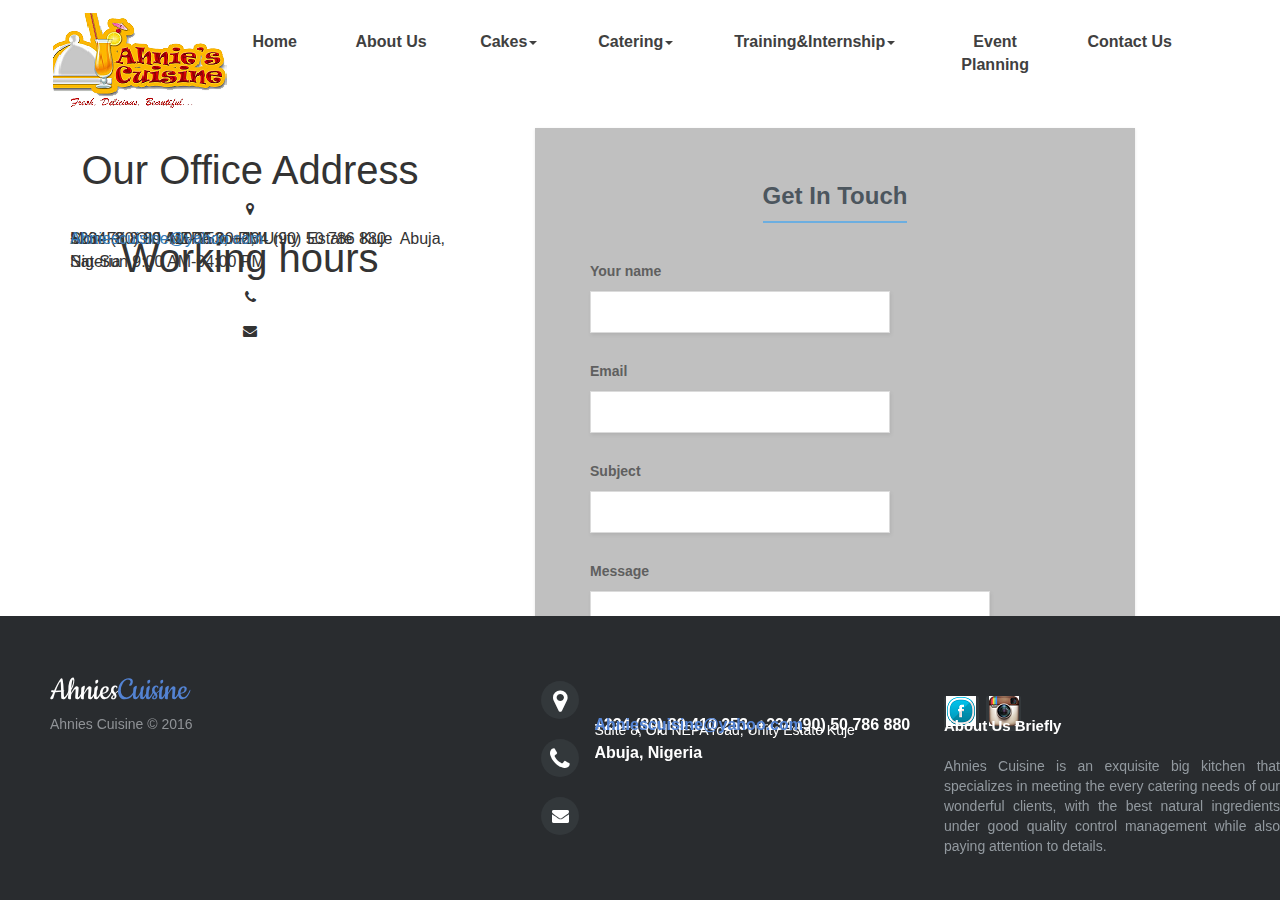
<file: contact_us.html>
<html>
<html lang="en">
	<head>
		<meta charset="utf-8">
		<meta http-equiv="X-UA-Compatible" content="IE=edge">
		<meta name="viewport" content="width=device-width, initial-scale=1">
		<meta name="keywords" content="footer, address, phone, icons" />
		<title>AHNIES CUISINE</title>
		<link rel="stylesheet" type="text/css" href="css/loooe.css">
		<link rel="stylesheet" href="assets/form-labels-on-top.css">
		<link rel="stylesheet" type="text/css" href="css/navbrand.css">
		<link rel="stylesheet" href="css/footer-distributed-with-address-and-phones.css">
		<link rel="stylesheet" href="https://cdnjs.cloudflare.com/ajax/libs/font-awesome/4.7.0/css/font-awesome.min.css">
		<link rel="stylesheet" href="css/demo.css">
		<link rel="stylesheet" href="http://maxcdn.bootstrapcdn.com/font-awesome/4.2.0/css/font-awesome.min.css">

		<link href="http://fonts.googleapis.com/css?family=Cookie" rel="stylesheet" type="text/css">

		<!-- Bootstrap core CSS -->
		<link href="bootstrap.min.css" rel="stylesheet" />

		  <script src="https://oss.maxcdn.com/html5shiv/3.7.2/html5shiv.min.js"></script>
		  <script src="https://oss.maxcdn.com/respond/1.4.2/respond.min.js"></script>
	</head>
		<body>
    <!-- NAVBAR ================================================== -->

  <div class="example3">
  <nav class="navbar  navbar-top" style="margin-left: 0px;  padding:20px"; >
    <div class="container">
      <div class="navbar-header">
        <button type="button" class="navbar-toggle collapsed" data-toggle="collapse" data-target="#navbar3">
          <span class="sr-only">Toggle navigation</span>
          <span class="icon-bar"></span>
          <span class="icon-bar"></span>
          <span class="icon-bar"></span>
        </button>
      <a class="navbar-brand" href="#">
			<img alt=AhniesCuisine src="img/home/dooof.png" style="margin:-25px";></a>
                </div>
                <div id="navbar3" class="navbar-collapse collapse">
        <ul class="nav nav-pills nav-justified">
          <li><a href="index.html">Home</a></li>
        <li><a href="about_us.html">About Us</a></li>
	    <li class="dropdown">
          <a href="#" class="dropdown-toggle" data-toggle="dropdown" role="button" aria-haspopup="true" aria-expanded="false">Cakes<span class="caret"></span></a>
          <ul class="dropdown-menu">
            <li><a href="cake_pricelist.html">Pricelist</a></li>
		   <li role="separator" class="divider"></li>
		   <li><a href="cake_order.html">Cake Order</a></li>
            <li role="separator" class="divider"></li>
			<li><a href="cake_gallery.html">Gallery</a></li>
          </ul>
        </li>
	    <li class="dropdown">
          <a href="#" class="dropdown-toggle" data-toggle="dropdown" role="button" aria-haspopup="true" aria-expanded="false">Catering<span class="caret"></span></a>
          <ul class="dropdown-menu">
			<li><a href="menu.html">Menu&Booking</a></li>
			<li role="separator" class="divider"></li>
			<li><a href="#">Gallery</a></li>
          </ul>
        </li>
	    <li class="dropdown">
          <a href="#" class="dropdown-toggle" data-toggle="dropdown" role="button" aria-haspopup="true" aria-expanded="false">Training&Internship<span class="caret"></span></a>
          <ul class="dropdown-menu">
            <li><a href="training_brochure.html">Training Brochure</a></li>
            <li role="separator" class="divider"></li>
			<li><a href="internship_brochure.html">Internship Brochure</a></li>
          </ul>
        </li>
	   <li><a href="event_planning.html">Event Planning</a></li>
	   <li><a href="contact_us.html">Contact Us</a></li>
	  </ul>
          </li>
        </ul>
      </div>
      <!--/.nav-collapse -->
    </div>
    <!--/.container-fluid -->
  </nav>
</div>

<div class="container"><!-- you need to understand the difference between .container and .container-fluid -->     
  <div class="row">
    <div class="col-sm-4">
	<strong><h1>Our Office Address</h1></strong>
	<div>
					<i class="fa fa-map-marker"></i>
					<p><span>Suite 8, Old NEPA road, Unity Estate Kuje</span> Abuja, Nigeria</p>
				</div>
	<strong><h2>Working hours</h2></strong>
		<p>Mon-Fri 8:00 AM-06:00 PM<br>
		   Sat-Sun   9:00 AM-04:00 PM</p>
		   
	<div>
					<i class="fa fa-phone"></i>
					<p>+234 (80) 89 410 253, +234 (90) 50 786 880</p>
				</div><br/>
	<div>
					<i class="fa fa-envelope"></i>
					<p><a href="mailto:Ahniescuisine@yahoo.com">Ahniescuisine@yahoo.com</a></p>
				</div></p>
</div>
    <div class="col-sm-8">
        <form class="form-labels-on-top" method="post" action="#">

            <div class="form-title-row">
                <h1><strong>Get In Touch</strong></h1>
            </div>
	<div class="form-row">
                <label>
                    <span>Your name</span>
                    <input type="text" name="name">
                </label>
            </div>
	
	<div class="form-row">
                <label>
                    <span>Email</span>
                    <input type="email" name="email">
                </label>
            </div>
			
	<div class="form-row">
                <label>
			<span>Subject</span> <input type="text" name="subject"></label>
            </div>
			
	<div class="form-row">
                <label>
			<span>Message</span> <textarea class="textarea" rows="5" cols="50" name="your_ci"></textarea></label>
            </div>
			
	<input id="submit_button" type="submit" value="submit" />
</form>						
	</div>
	</div>
    </div>
	</div>
 <footer class="footer-distributed">

			<div class="footer-left">

				<h3>Ahnies<span>Cuisine</span></h3>

				

				<p class="footer-company-name">Ahnies Cuisine &copy; 2016</p>
			</div>

			<div class="footer-center">

				<div>
					<i class="fa fa-map-marker"></i>
					<p><span>Suite 8, Old NEPA road, Unity Estate Kuje</span> Abuja, Nigeria</p>
				</div>

				<div>
					<i class="fa fa-phone"></i>
					<p>+234 (80) 89 410 253, +234 (90) 50 786 880</p>
				</div>

				<div>
					<i class="fa fa-envelope"></i>
					<p><a href="mailto:Ahniescuisine@yahoo.com">Ahniescuisine@yahoo.com</a></p>
				</div>

			</div>

			<div class="footer-right">

				<p class="footer-company-about">
					<span>About Us Briefly</span>
					Ahnies Cuisine is an exquisite big kitchen that specializes in meeting the every catering needs of our wonderful clients, with the best natural ingredients under good quality control management while also paying attention to details.
				</p>

				<div class="footer-icons">

					<a href="https://www.facebook.com/ahnies-cuisine/"><img src="img/home/f-small.png"></a>
					<a href="http://www.instagram.com/ahniescuisine"><img src="img/home/i-small.png"></a>

				</div>

			</div>

		</footer>
    <!-- Bootstrap core JavaScript
    ================================================== -->
    <!-- Placed at the end of the document so the pages load faster -->
    <script src="javascript/jquery-1.9.1.min.js"></script>
    <script src="bootstrap.min.js"></script>
    <script src="docs.min.js"></script>
    <!-- IE10 viewport hack for Surface/desktop Windows 8 bug -->
    <script src="ie10-viewport-bug-workaround.js"></script>
</body>

</html>
</file>
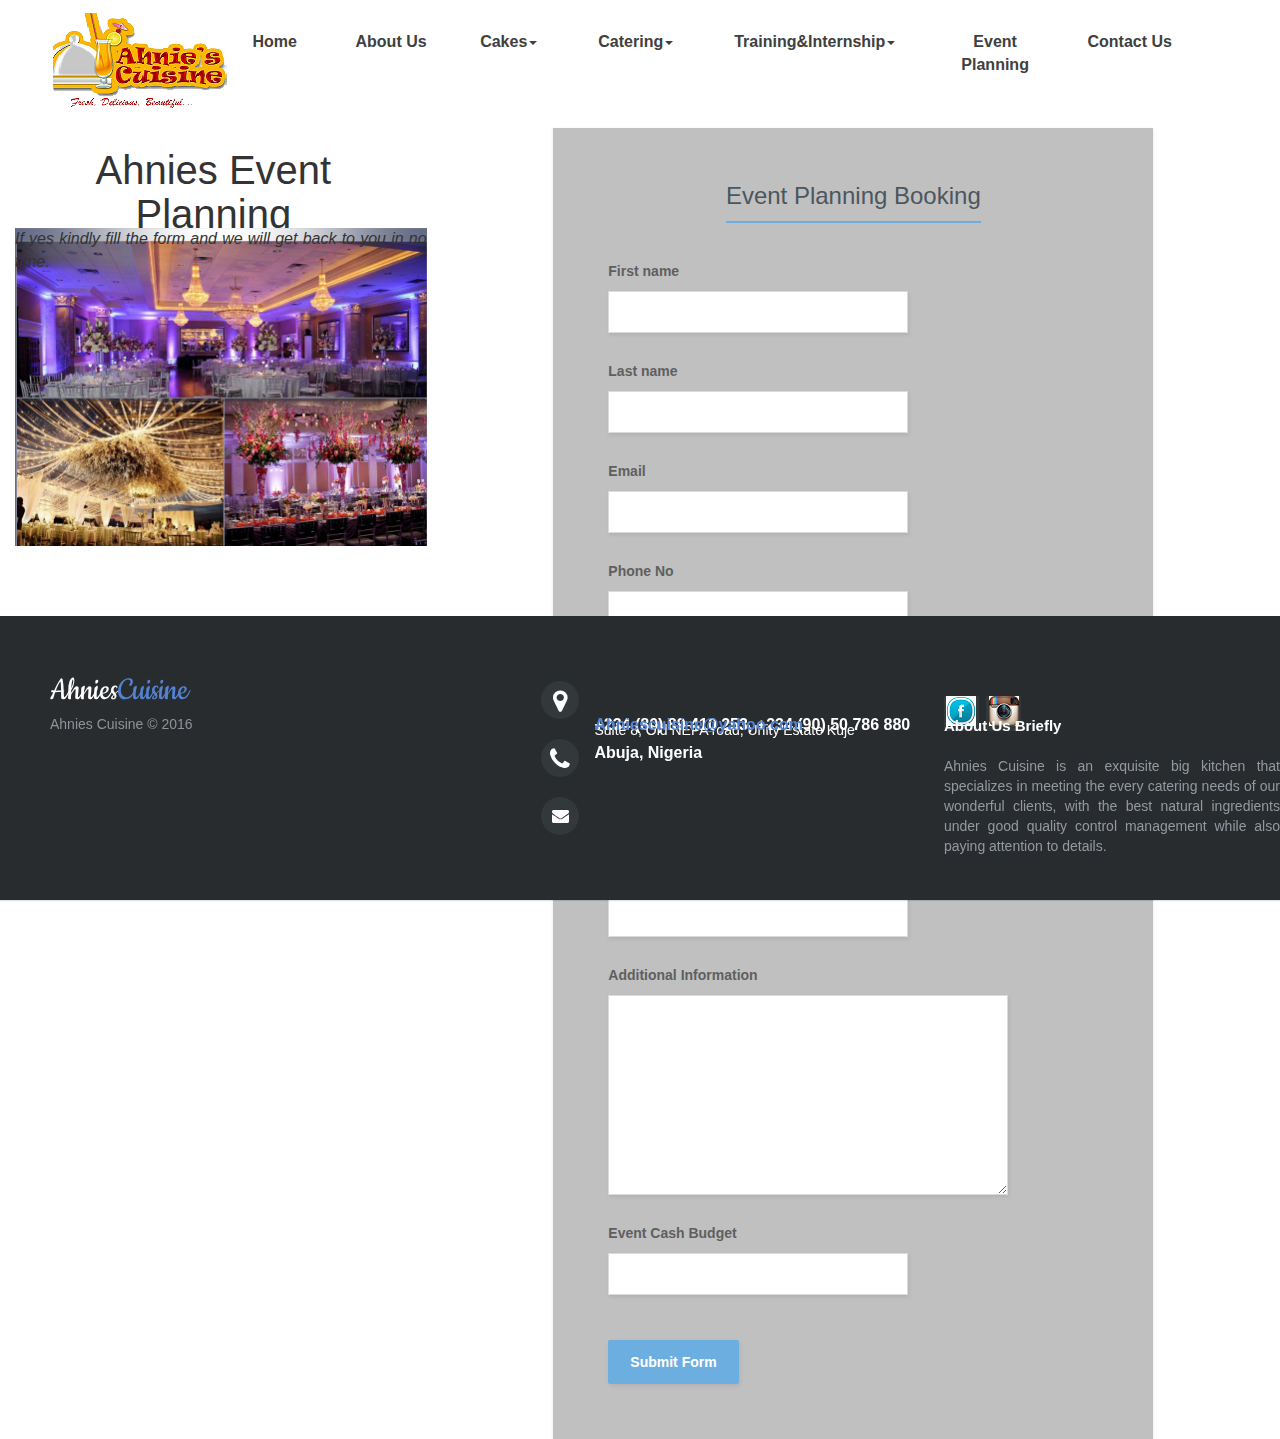
<file: event_planning.html>
<html>
<html lang="en">
	<head>
		<meta charset="utf-8">
		<meta http-equiv="X-UA-Compatible" content="IE=edge">
		<meta name="viewport" content="width=device-width, initial-scale=1">
		<meta name="keywords" content="footer, address, phone, icons" />
		<title>AHNIES CUISINE</title>
		<link rel="stylesheet" type="text/css" href="css/loooe.css">
		<link rel="stylesheet" href="assets/form-labels-on-top.css">
		<link rel="stylesheet" type="text/css" href="css/navbrand.css">
		<link rel="stylesheet" href="css/footer-distributed-with-address-and-phones.css">
		<link rel="stylesheet" href="https://cdnjs.cloudflare.com/ajax/libs/font-awesome/4.7.0/css/font-awesome.min.css">
		<link rel="stylesheet" href="css/demo.css">
		<link rel="stylesheet" href="http://maxcdn.bootstrapcdn.com/font-awesome/4.2.0/css/font-awesome.min.css">

		<link href="http://fonts.googleapis.com/css?family=Cookie" rel="stylesheet" type="text/css">

		<!-- Bootstrap core CSS -->
		<link href="bootstrap.min.css" rel="stylesheet" />

		  <script src="https://oss.maxcdn.com/html5shiv/3.7.2/html5shiv.min.js"></script>
		  <script src="https://oss.maxcdn.com/respond/1.4.2/respond.min.js"></script>
	</head>
		<body>
    <!-- NAVBAR ================================================== -->


  <div class="example3">
  <nav class="navbar  navbar-top" style="margin-left: 0px;  padding:20px"; >
    <div class="container">
      <div class="navbar-header">
        <button type="button" class="navbar-toggle collapsed" data-toggle="collapse" data-target="#navbar3">
          <span class="sr-only">Toggle navigation</span>
          <span class="icon-bar"></span>
          <span class="icon-bar"></span>
          <span class="icon-bar"></span>
        </button>
      <a class="navbar-brand" href="#">
			<img alt=AhniesCuisine src="img/home/dooof.png" style="margin:-25px";></a>
                </div>
                <div id="navbar3" class="navbar-collapse collapse">
        <ul class="nav nav-pills nav-justified">
         <li><a href="index.html">Home</a></li>
        <li><a href="about_us.html">About Us</a></li>
	    <li class="dropdown">
          <a href="#" class="dropdown-toggle" data-toggle="dropdown" role="button" aria-haspopup="true" aria-expanded="false">Cakes<span class="caret"></span></a>
          <ul class="dropdown-menu">
            <li><a href="cake_pricelist.html">Pricelist</a></li>
		   <li role="separator" class="divider"></li>
		   <li><a href="cake_order.html">Cake Order</a></li>
            <li role="separator" class="divider"></li>
			<li><a href="cake_gallery.html">Gallery</a></li>
          </ul>
        </li>
	    <li class="dropdown">
          <a href="#" class="dropdown-toggle" data-toggle="dropdown" role="button" aria-haspopup="true" aria-expanded="false">Catering<span class="caret"></span></a>
          <ul class="dropdown-menu">
			<li><a href="menu.html">Menu&Booking</a></li>
			<li role="separator" class="divider"></li>
			<li><a href="#">Gallery</a></li>
          </ul>
        </li>
	    <li class="dropdown">
          <a href="#" class="dropdown-toggle" data-toggle="dropdown" role="button" aria-haspopup="true" aria-expanded="false">Training&Internship<span class="caret"></span></a>
          <ul class="dropdown-menu">
            <li><a href="training_brochure.html">Training Brochure</a></li>
            <li role="separator" class="divider"></li>
			<li><a href="internship_brochure.html">Internship Brochure</a></li>
          </ul>
        </li>
	   <li><a href="event_planning.html">Event Planning</a></li>
	   <li><a href="contact_us.html">Contact Us</a></li>
	  </ul>
          </li>
        </ul>
      </div>
      <!--/.nav-collapse -->
    </div>
    <!--/.container-fluid -->
  </nav>
</div>
<div class="container-fluid">    
  <div class="row">
   <div class="col-md-4">
			<h1 class="welcome-header">Ahnies Event Planning</h1>
	<p>Do you wish to make your event stunning, beauiful, colourful and memorable?<br>We offer all these with  high-level of professionality</p>
    <p><img src="img/home/event_planning.jpg" width="800" height="300" class="img-responsive"></p>
	<p><em>If yes kindly fill the form and we will get back to you in no time.</em></p>
</div>

 <div class="col-md-8">
    <div class="main-content">

        <!-- You only need this form and the form-labels-on-top.css -->

        <form class="form-labels-on-top" method="post" action="#">

            <div class="form-title-row">
                <h1>Event Planning Booking</h1>
            </div>

            <div class="form-row">
                <label>
                    <span>First name</span>
                    <input type="text" name="name">
                </label>
            </div>

            <div class="form-row">
                <label>
                    <span>Last name</span>
                    <input type="text" name="name">
                </label>
            </div>
			
			<div class="form-row">
                <label>
                    <span>Email</span>
                    <input type="email" name="email">
                </label>
            </div>

			<div class="form-row">
                <label>
                    <span>Phone No</span>
                    <input type="phone no" name="phone no">
                </label>
            </div>
			
            <div class="form-row">
                <label>
                    <span>Event Type</span>
                    <select name="event_type">
                        <option>Corporate Party</option>
                        <option>School Function</option>
                        <option>Engagement</option>
                        <option>Baby Shower</option>
						<option>Birthday Party</option>
						<option>Kids Party</option>
						<option>Wedding</option>
						<option>Social Gathering</option>
						<option>Others</option>
                    </select>
                </label>
            </div>

           <div class="form-row">
                <label>
                    <span>Date&Time of Event</span>
                    <input type="datetime-local" name="pickup_time" required>
                </label>
            </div>

            <div class="form-row">
                <label>
                    <span>Number of Guests</span>
                    <input type="number" name="number_of_guests" required>
                </label>
            </div>
			<div class="form-row">
                <label>
                    <span>Additional Information</span>
                    <textarea name="additional_information" maxlength="500"></textarea>
                </label>
            </div>
			
			<div class="form-row">
                <label>
                    <span>Event Cash Budget</span>
                    <input type="currency/number" name="event_cash_budget" required>
                </label>
            </div>
			
            <div class="form-row">
                <button type="submit">Submit Form</button>
            </div>

        </form>
</div>
    </div>
	</div>
	</div>
 <footer class="footer-distributed">

			<div class="footer-left">

				<h3>Ahnies<span>Cuisine</span></h3>

			

				<p class="footer-company-name">Ahnies Cuisine &copy; 2016</p>
			</div>

			<div class="footer-center">

				<div>
					<i class="fa fa-map-marker"></i>
					<p><span>Suite 8, Old NEPA road, Unity Estate Kuje</span> Abuja, Nigeria</p>
				</div>

				<div>
					<i class="fa fa-phone"></i>
					<p>+234 (80) 89 410 253, +234 (90) 50 786 880</p>
				</div>

				<div>
					<i class="fa fa-envelope"></i>
					<p><a href="mailto:Ahniescuisine@yahoo.com">Ahniescuisine@yahoo.com</a></p>
				</div>

			</div>

			<div class="footer-right">

				<p class="footer-company-about">
					<span>About Us Briefly</span>
					Ahnies Cuisine is an exquisite big kitchen that specializes in meeting the every catering needs of our wonderful clients, with the best natural ingredients under good quality control management while also paying attention to details.
				</p>

				<div class="footer-icons">

					<a href="https://www.facebook.com/ahnies-cuisine/"><img src="img/home/f-small.png"></a>
					<a href="http://www.instagram.com/ahniescuisine"><img src="img/home/i-small.png"></a>

				</div>

			</div>

		</footer>
    <!-- Bootstrap core JavaScript
    ================================================== -->
    <!-- Placed at the end of the document so the pages load faster -->
    <script src="javascript/jquery-1.9.1.min.js"></script>
    <script src="bootstrap.min.js"></script>
    <script src="docs.min.js"></script>
    <!-- IE10 viewport hack for Surface/desktop Windows 8 bug -->
    <script src="ie10-viewport-bug-workaround.js"></script>
</body>

</html>
</file>
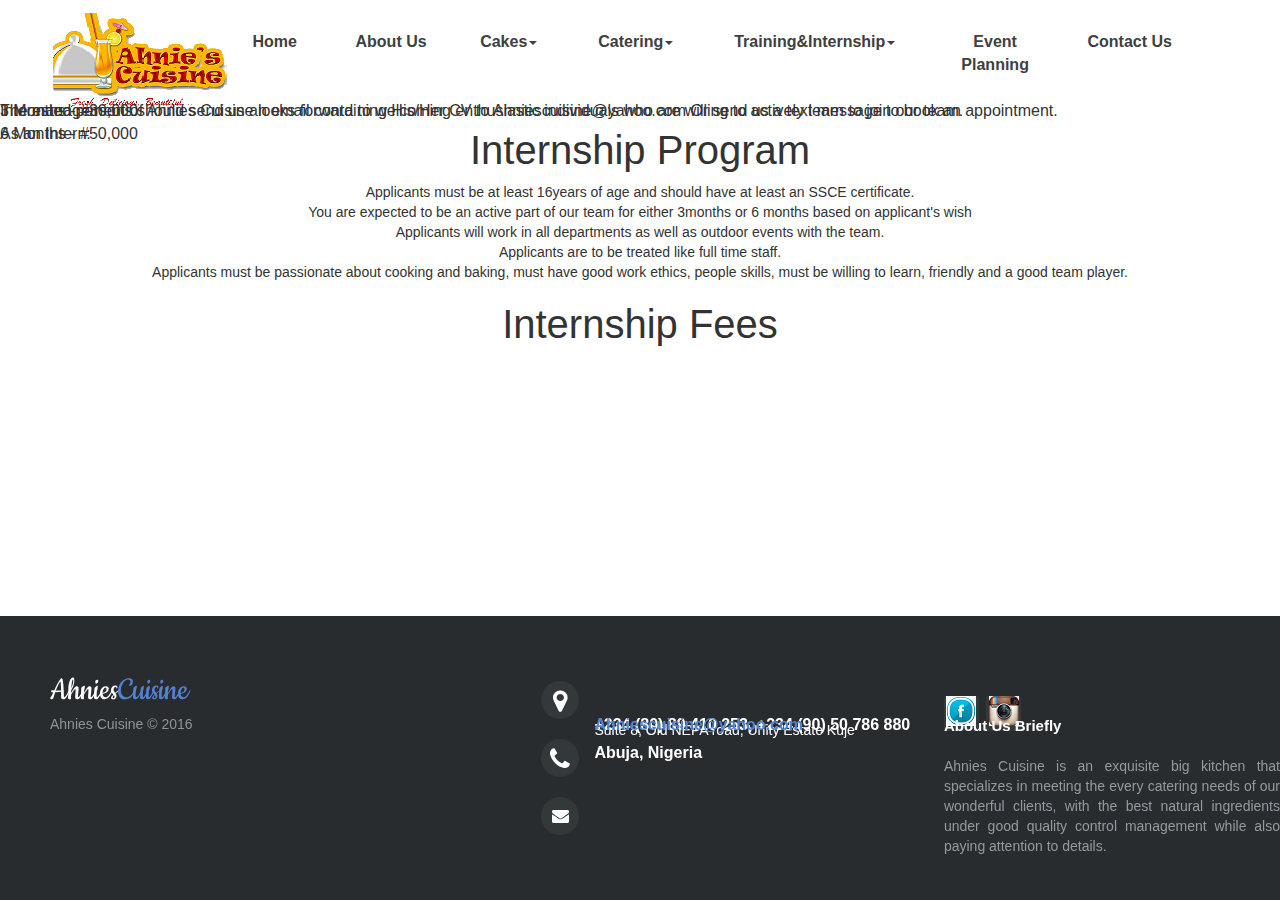
<file: internship_brochure.html>
<html>
<html lang="en">
	<head>
		<meta charset="utf-8">
		<meta http-equiv="X-UA-Compatible" content="IE=edge">
		<meta name="viewport" content="width=device-width, initial-scale=1">
		<meta name="keywords" content="footer, address, phone, icons" />
		<title>AHNIES CUISINE</title>
		<link rel="stylesheet" type="text/css" href="css/loooe.css">
		<link rel="stylesheet" type="text/css" href="css/navbrand.css">
		<link rel="stylesheet" href="css/footer-distributed-with-address-and-phones.css">
		<link rel="stylesheet" href="https://cdnjs.cloudflare.com/ajax/libs/font-awesome/4.7.0/css/font-awesome.min.css">
		<link rel="stylesheet" href="css/demo.css">
		<link rel="stylesheet" href="http://maxcdn.bootstrapcdn.com/font-awesome/4.2.0/css/font-awesome.min.css">

		<link href="http://fonts.googleapis.com/css?family=Cookie" rel="stylesheet" type="text/css">

		<!-- Bootstrap core CSS -->
		<link href="bootstrap.min.css" rel="stylesheet" />

		  <script src="https://oss.maxcdn.com/html5shiv/3.7.2/html5shiv.min.js"></script>
		  <script src="https://oss.maxcdn.com/respond/1.4.2/respond.min.js"></script>
	</head>
		<body>
    <!-- NAVBAR ================================================== -->

  <div class="example3">
  <nav class="navbar  navbar-top" style="margin-left: 0px;  padding:20px"; >
    <div class="container">
      <div class="navbar-header">
        <button type="button" class="navbar-toggle collapsed" data-toggle="collapse" data-target="#navbar3">
          <span class="sr-only">Toggle navigation</span>
          <span class="icon-bar"></span>
          <span class="icon-bar"></span>
          <span class="icon-bar"></span>
        </button>
      <a class="navbar-brand" href="#">
			<img alt=AhniesCuisine src="img/home/dooof.png" style="margin:-25px";></a>
                </div>
                <div id="navbar3" class="navbar-collapse collapse">
        <ul class="nav nav-pills nav-justified">
          <li><a href="index.html">Home</a></li>
        <li><a href="about_us.html">About Us</a></li>
	    <li class="dropdown">
          <a href="#" class="dropdown-toggle" data-toggle="dropdown" role="button" aria-haspopup="true" aria-expanded="false">Cakes<span class="caret"></span></a>
          <ul class="dropdown-menu">
            <li><a href="cake_pricelist.html">Pricelist</a></li>
		   <li role="separator" class="divider"></li>
		   <li><a href="cake_order.html">Cake Order</a></li>
            <li role="separator" class="divider"></li>
			<li><a href="cake_gallery.html">Gallery</a></li>
          </ul>
        </li>
	    <li class="dropdown">
          <a href="#" class="dropdown-toggle" data-toggle="dropdown" role="button" aria-haspopup="true" aria-expanded="false">Catering<span class="caret"></span></a>
          <ul class="dropdown-menu">
			<li><a href="menu.html">Menu&Booking</a></li>
			<li role="separator" class="divider"></li>
			<li><a href="#">Gallery</a></li>
          </ul>
        </li>
	    <li class="dropdown">
          <a href="#" class="dropdown-toggle" data-toggle="dropdown" role="button" aria-haspopup="true" aria-expanded="false">Training&Internship<span class="caret"></span></a>
          <ul class="dropdown-menu">
            <li><a href="training_brochure.html">Training Brochure</a></li>
            <li role="separator" class="divider"></li>
			<li><a href="internship_brochure.html">Internship Brochure</a></li>
          </ul>
        </li>
	   <li><a href="event_planning.html">Event Planning</a></li>
	   <li><a href="contact_us.html">Contact Us</a></li>
	  </ul>
          </li>
        </ul>
      </div>
      <!--/.nav-collapse -->
    </div>
    <!--/.container-fluid -->
  </nav>
</div>


	<section>
		<h1>Internship Program</h1>
<p>The management of Ahnies Cuisine looks forward to welcoming enthusiastic individuals who are willing to actively learn to join our team.<br>
As an Intern:<p>
	<ul>
	<li>Applicants must be at least 16years of age and should have at least an SSCE certificate.</li>
	<li>You are expected to be an active part of our team for either 3months or 6 months based on applicant's wish</li>
	<li>Applicants will work in all departments as well as outdoor events with the team.</li>
	<li>Applicants are to be treated like full time staff.</li>
	<li>Applicants must be passionate about cooking and baking, must have good work ethics, people skills, must be willing to learn, friendly and a good team player.</li>
	</ul>
	<p>Interested persons should send us an email containing His/Her CV to Ahniescuisine@yahoo.com Or send us a text message to book an appointment.</p>
<h1>Internship Fees</h1>
<p>3 Months - #30,000<br>
6 Months - #50,000</p>
	
</section>
          
          
        <footer class="footer-distributed">

			<div class="footer-left">

				<h3>Ahnies<span>Cuisine</span></h3>

				

				<p class="footer-company-name">Ahnies Cuisine &copy; 2016</p>
			</div>

			<div class="footer-center">

				<div>
					<i class="fa fa-map-marker"></i>
					<p><span>Suite 8, Old NEPA road, Unity Estate Kuje</span> Abuja, Nigeria</p>
				</div>

				<div>
					<i class="fa fa-phone"></i>
					<p>+234 (80) 89 410 253, +234 (90) 50 786 880</p>
				</div>

				<div>
					<i class="fa fa-envelope"></i>
					<p><a href="mailto:Ahniescuisine@yahoo.com">Ahniescuisine@yahoo.com</a></p>
				</div>

			</div>

			<div class="footer-right">

				<p class="footer-company-about">
					<span>About Us Briefly</span>
					Ahnies Cuisine is an exquisite big kitchen that specializes in meeting the every catering needs of our wonderful clients, with the best natural ingredients under good quality control management while also paying attention to details.
				</p>

				<div class="footer-icons">

					<a href="https://www.facebook.com/ahnies-cuisine/"><img src="img/home/f-small.png"></a>
					<a href="http://www.instagram.com/ahniescuisine"><img src="img/home/i-small.png"></a>

				</div>

			</div>

		</footer>
    <!-- Bootstrap core JavaScript
    ================================================== -->
    <!-- Placed at the end of the document so the pages load faster -->
    <script src="javascript/jquery-1.9.1.min.js"></script>
    <script src="bootstrap.min.js"></script>
    <script src="docs.min.js"></script>
    <!-- IE10 viewport hack for Surface/desktop Windows 8 bug -->
    <script src="ie10-viewport-bug-workaround.js"></script>
	</script>
</body>
</html>
</file>
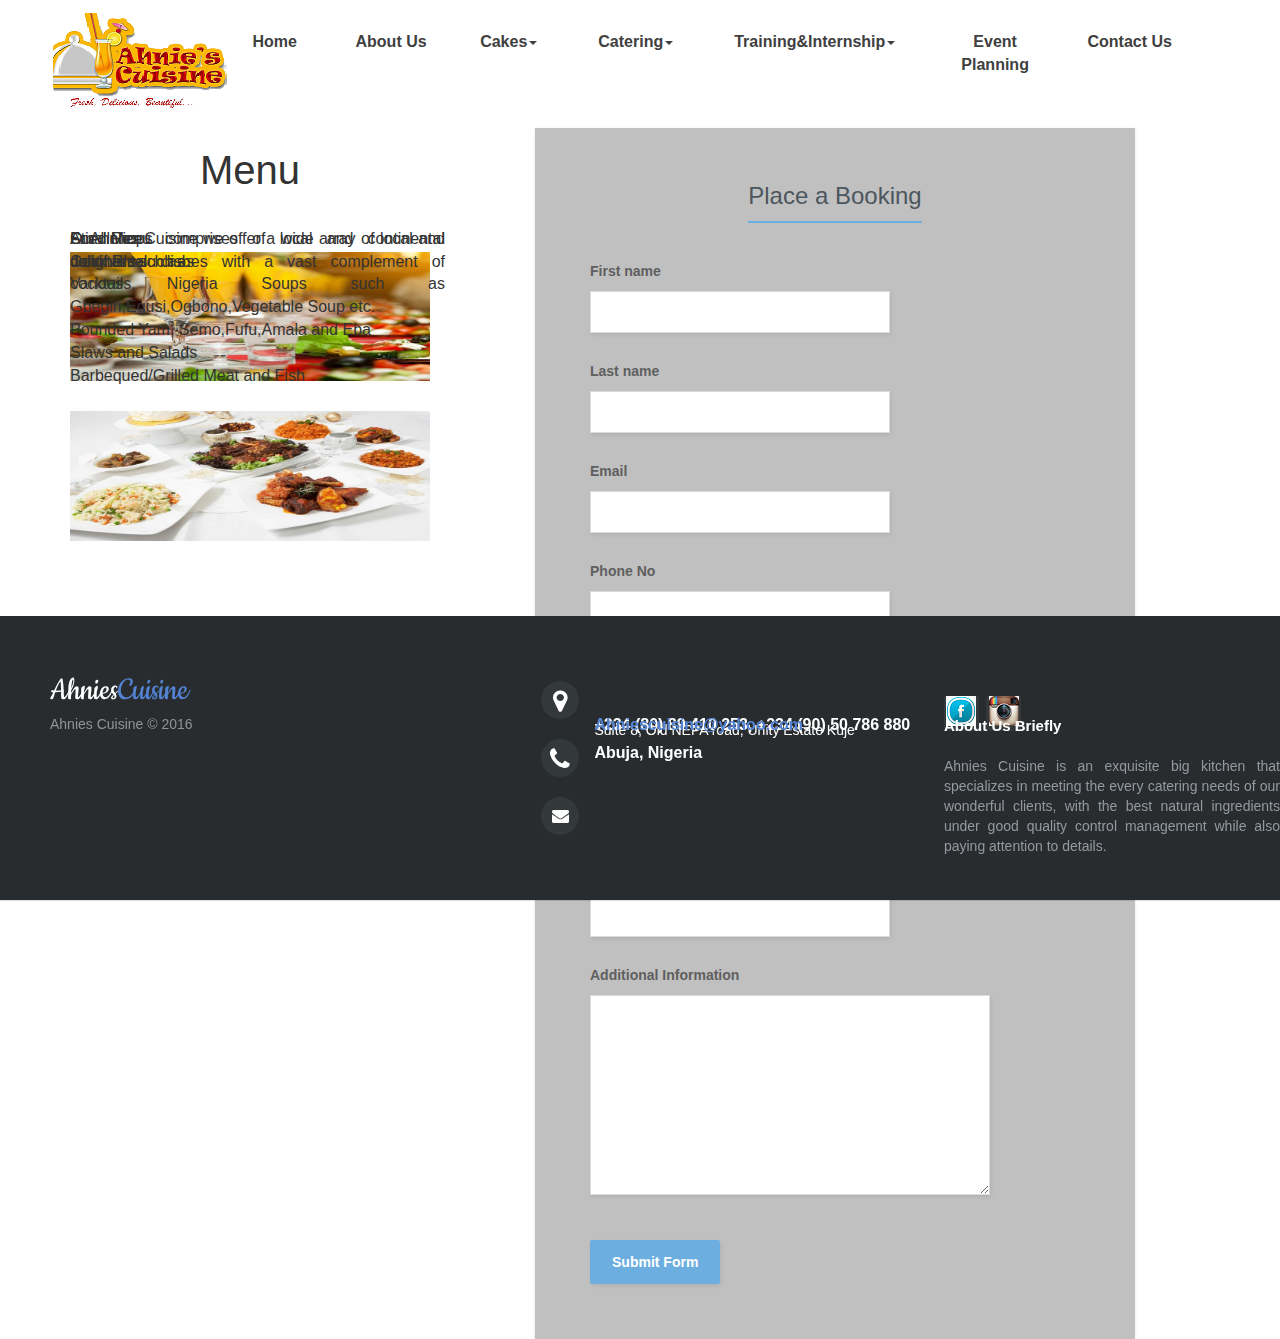
<file: menu.html>
<html>
<html lang="en">
	<head>
		<meta charset="utf-8">
		<meta http-equiv="X-UA-Compatible" content="IE=edge">
		<meta name="viewport" content="width=device-width, initial-scale=1">
		<meta name="keywords" content="footer, address, phone, icons" />
		<title>AHNIES CUISINE</title>
		<link rel="stylesheet" type="text/css" href="css/loooe.css">
		<link rel="stylesheet" href="assets/form-labels-on-top.css">
		<link rel="stylesheet" type="text/css" href="css/navbrand.css">
		<link rel="stylesheet" href="css/footer-distributed-with-address-and-phones.css">
		<link rel="stylesheet" href="https://cdnjs.cloudflare.com/ajax/libs/font-awesome/4.7.0/css/font-awesome.min.css">
		<link rel="stylesheet" href="css/demo.css">
		<link rel="stylesheet" href="http://maxcdn.bootstrapcdn.com/font-awesome/4.2.0/css/font-awesome.min.css">

		<link href="http://fonts.googleapis.com/css?family=Cookie" rel="stylesheet" type="text/css">

		<!-- Bootstrap core CSS -->
		<link href="bootstrap.min.css" rel="stylesheet" />

		  <script src="https://oss.maxcdn.com/html5shiv/3.7.2/html5shiv.min.js"></script>
		  <script src="https://oss.maxcdn.com/respond/1.4.2/respond.min.js"></script>
	</head>
		<body>
    <!-- NAVBAR ================================================== -->

  <div class="example3">
  <nav class="navbar  navbar-top" style="margin-left: 0px;  padding:20px"; >
    <div class="container">
      <div class="navbar-header">
        <button type="button" class="navbar-toggle collapsed" data-toggle="collapse" data-target="#navbar3">
          <span class="sr-only">Toggle navigation</span>
          <span class="icon-bar"></span>
          <span class="icon-bar"></span>
          <span class="icon-bar"></span>
        </button>
      <a class="navbar-brand" href="#">
			<img alt=AhniesCuisine src="img/home/dooof.png" style="margin:-25px";></a>
                </div>
                <div id="navbar3" class="navbar-collapse collapse">
        <ul class="nav nav-pills nav-justified">
           <li><a href="index.html">Home</a></li>
        <li><a href="about_us.html">About Us</a></li>
	    <li class="dropdown">
          <a href="#" class="dropdown-toggle" data-toggle="dropdown" role="button" aria-haspopup="true" aria-expanded="false">Cakes<span class="caret"></span></a>
          <ul class="dropdown-menu">
            <li><a href="cake_pricelist.html">Pricelist</a></li>
		   <li role="separator" class="divider"></li>
		   <li><a href="cake_order.html">Cake Order</a></li>
            <li role="separator" class="divider"></li>
			<li><a href="cake_gallery.html">Gallery</a></li>
          </ul>
        </li>
	    <li class="dropdown">
          <a href="#" class="dropdown-toggle" data-toggle="dropdown" role="button" aria-haspopup="true" aria-expanded="false">Catering<span class="caret"></span></a>
          <ul class="dropdown-menu">
			<li><a href="menu.html">Menu&Booking</a></li>
			<li role="separator" class="divider"></li>
			<li><a href="#">Gallery</a></li>
          </ul>
        </li>
	    <li class="dropdown">
          <a href="#" class="dropdown-toggle" data-toggle="dropdown" role="button" aria-haspopup="true" aria-expanded="false">Training&Internship<span class="caret"></span></a>
          <ul class="dropdown-menu">
            <li><a href="training_brochure.html">Training Brochure</a></li>
            <li role="separator" class="divider"></li>
			<li><a href="internship_brochure.html">Internship Brochure</a></li>
          </ul>
        </li>
	   <li><a href="event_planning.html">Event Planning</a></li>
	   <li><a href="contact_us.html">Contact Us</a></li>
	  </ul>
          </li>
        </ul>
      </div>
      <!--/.nav-collapse -->
    </div>
    <!--/.container-fluid -->
  </nav>
</div>

<div class="container"><!-- you need to understand the difference between .container and .container-fluid -->     
  <div class="row">
    <div class="col-md-4">
<strong><h1 class="welcome-header">Menu</h1></strong><br>
	<p> At Ahnies Cuisine we offer a wide array of local and continental dishes with a vast complement of cocktails.</p>
	<div class="welcome-img"><a href="choc.html"><img src="img/home/catering_1.jpg" margin-top="40"; width="700" height="300" class="img-responsive"></a></div>
	<p>Our Menu comprises of local and continental delights such as:</p>
	<div class="welcome-img"><a href="choc.html"><img src="img/home/catering_2.jpg" margin-top="40"; width="700" height="300" class="img-responsive"></a></div>
	<p>Fried Rice<br>Jollof Rice<br>Various Nigeria Soups such as Gbegiri,Egusi,Ogbono,Vegetable Soup etc.<br>Pounded Yam, Semo,Fufu,Amala and Eba<br>Slaws and Salads<br>Barbequed/Grilled Meat and Fish</p>
	<p>Smallchops <br> Cocktails such as </p>
	</div>
	
      
	  <div class="col-md-8">
        <form class="form-labels-on-top" method="post" action="#">

            <div class="form-title-row">
                <h1>Place a Booking</h1>
            </div>

            <div class="form-row">
                <label>
                    <span>First name</span>
                    <input type="text" name="name">
                </label>
            </div>

            <div class="form-row">
                <label>
                    <span>Last name</span>
                    <input type="text" name="name">
                </label>
            </div>
			
			<div class="form-row">
                <label>
                    <span>Email</span>
                    <input type="email" name="email">
                </label>
            </div>

			<div class="form-row">
                <label>
                    <span>Phone No</span>
                    <input type="phone no" name="phone no">
                </label>
            </div>
			
            <div class="form-row">
                <label>
                    <span>Event Type</span>
                    <select name="event_type">
                        <option>Corporate Party</option>
                        <option>School Function</option>
                        <option>Engagement</option>
                        <option>Baby Shower</option>
						<option>Birthday Party</option>
						<option>Kids Party</option>
						<option>Wedding</option>
						<option>Social Gathering</option>
						<option>Others</option>
                    </select>
                </label>
            </div>

           <div class="form-row">
                <label>
                    <span>Date&Time of Event</span>
                    <input type="datetime-local" name="pickup_time" required>
                </label>
            </div>

            <div class="form-row">
                <label>
                    <span>Number of Guests</span>
                    <input type="number" name="number_of_guests" required>
                </label>
            </div>
			<div class="form-row">
                <label>
                    <span>Additional Information</span>
                    <textarea name="additional_information" maxlength="500"></textarea>
                </label>
            </div>
			
	
			
            <div class="form-row">
                <button type="submit">Submit Form</button>
            </div>

        </form>
</div>
    </div>
	</div>
    </div>
 <footer class="footer-distributed">

			<div class="footer-left">

				<h3>Ahnies<span>Cuisine</span></h3>

			

				<p class="footer-company-name">Ahnies Cuisine &copy; 2016</p>
			</div>

			<div class="footer-center">

				<div>
					<i class="fa fa-map-marker"></i>
					<p><span>Suite 8, Old NEPA road, Unity Estate Kuje</span> Abuja, Nigeria</p>
				</div>

				<div>
					<i class="fa fa-phone"></i>
					<p>+234 (80) 89 410 253, +234 (90) 50 786 880</p>
				</div>

				<div>
					<i class="fa fa-envelope"></i>
					<p><a href="mailto:Ahniescuisine@yahoo.com">Ahniescuisine@yahoo.com</a></p>
				</div>

			</div>

			<div class="footer-right">

				<p class="footer-company-about">
					<span>About Us Briefly</span>
					Ahnies Cuisine is an exquisite big kitchen that specializes in meeting the every catering needs of our wonderful clients, with the best natural ingredients under good quality control management while also paying attention to details.
				</p>

				<div class="footer-icons">

					<a href="https://www.facebook.com/ahnies-cuisine/"><img src="img/home/f-small.png"></a>
					<a href="http://www.instagram.com/ahniescuisine"><img src="img/home/i-small.png"></a>

				</div>

			</div>

		</footer>
    <!-- Bootstrap core JavaScript
    ================================================== -->
    <!-- Placed at the end of the document so the pages load faster -->
    <script src="javascript/jquery-1.9.1.min.js"></script>
    <script src="bootstrap.min.js"></script>
    <script src="docs.min.js"></script>
    <!-- IE10 viewport hack for Surface/desktop Windows 8 bug -->
    <script src="ie10-viewport-bug-workaround.js"></script>
</body>

</html>
</file>
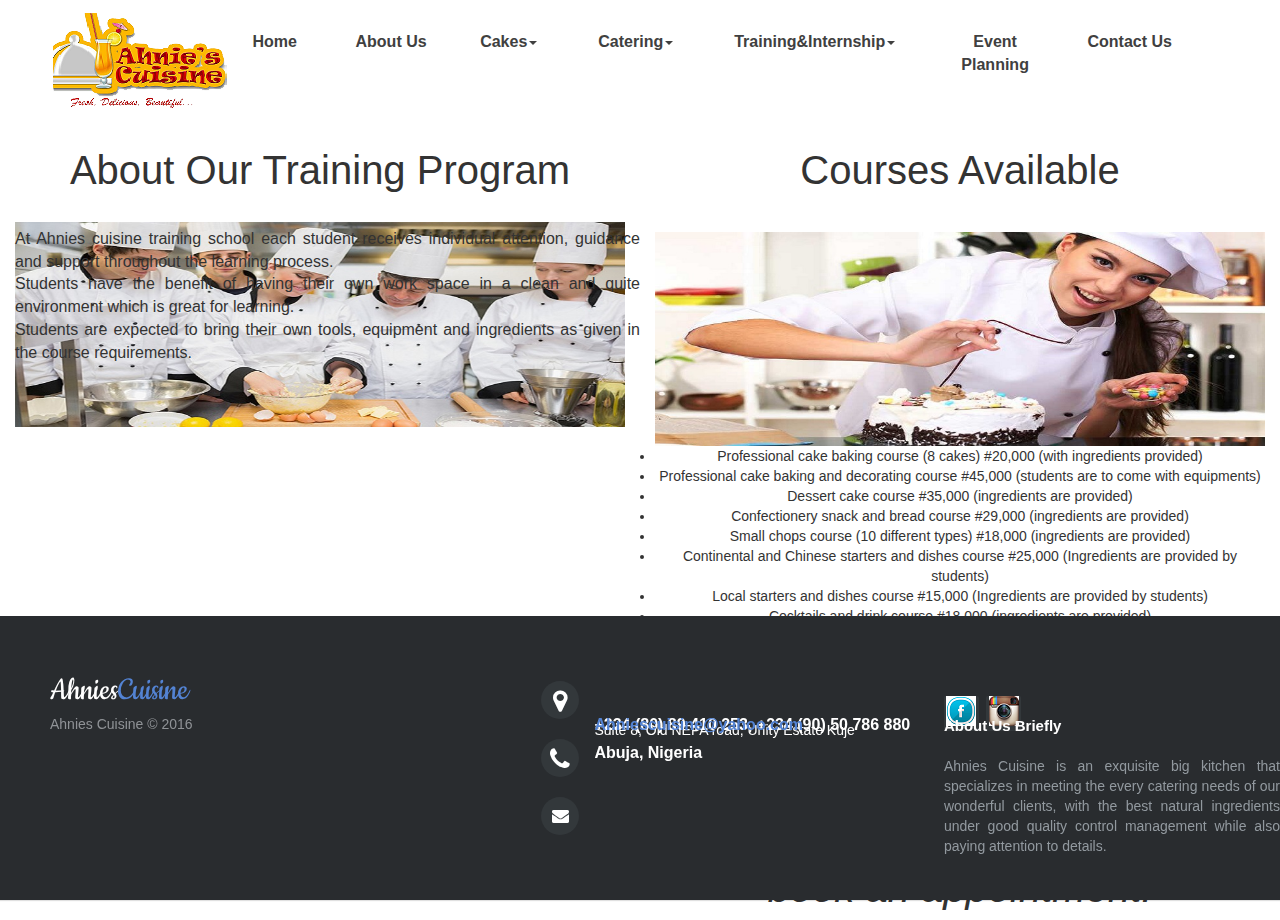
<file: training_brochure.html>
<html>
<html lang="en">
	<head>
		<meta charset="utf-8">
		<meta http-equiv="X-UA-Compatible" content="IE=edge">
		<meta name="viewport" content="width=device-width, initial-scale=1">
		<meta name="keywords" content="footer, address, phone, icons" />
		<title>AHNIES CUISINE</title>
		<link rel="stylesheet" type="text/css" href="css/loooe.css">
		<link rel="stylesheet" type="text/css" href="css/navbrand.css">
		<link rel="stylesheet" href="css/footer-distributed-with-address-and-phones.css">
		<link rel="stylesheet" href="https://cdnjs.cloudflare.com/ajax/libs/font-awesome/4.7.0/css/font-awesome.min.css">
		<link rel="stylesheet" href="css/demo.css">
		<link rel="stylesheet" href="http://maxcdn.bootstrapcdn.com/font-awesome/4.2.0/css/font-awesome.min.css">

		<link href="http://fonts.googleapis.com/css?family=Cookie" rel="stylesheet" type="text/css">

		<!-- Bootstrap core CSS -->
		<link href="bootstrap.min.css" rel="stylesheet" />

		  <script src="https://oss.maxcdn.com/html5shiv/3.7.2/html5shiv.min.js"></script>
		  <script src="https://oss.maxcdn.com/respond/1.4.2/respond.min.js"></script>
	</head>
		<body>
    <!-- NAVBAR ================================================== -->

  <div class="example3">
  <nav class="navbar  navbar-top" style="margin-left: 0px;  padding:20px"; >
    <div class="container">
      <div class="navbar-header">
        <button type="button" class="navbar-toggle collapsed" data-toggle="collapse" data-target="#navbar3">
          <span class="sr-only">Toggle navigation</span>
          <span class="icon-bar"></span>
          <span class="icon-bar"></span>
          <span class="icon-bar"></span>
        </button>
      <a class="navbar-brand" href="#">
			<img alt=AhniesCuisine src="img/home/looog.png" style="margin:-25px";></a>
                </div>
                <div id="navbar3" class="navbar-collapse collapse">
        <ul class="nav nav-pills nav-justified">
        <li><a href="index.html">Home</a></li>
        <li><a href="about_us.html">About Us</a></li>
	    <li class="dropdown">
          <a href="#" class="dropdown-toggle" data-toggle="dropdown" role="button" aria-haspopup="true" aria-expanded="false">Cakes<span class="caret"></span></a>
          <ul class="dropdown-menu">
            <li><a href="cake_pricelist.html">Pricelist</a></li>
		   <li role="separator" class="divider"></li>
		   <li><a href="cake_order.html">Cake Order</a></li>
            <li role="separator" class="divider"></li>
			<li><a href="cake_gallery.html">Gallery</a></li>
          </ul>
        </li>
	    <li class="dropdown">
          <a href="#" class="dropdown-toggle" data-toggle="dropdown" role="button" aria-haspopup="true" aria-expanded="false">Catering<span class="caret"></span></a>
          <ul class="dropdown-menu">
			<li><a href="menu.html">Menu&Booking</a></li>
			<li role="separator" class="divider"></li>
			<li><a href="#">Gallery</a></li>
          </ul>
        </li>
	    <li class="dropdown">
          <a href="#" class="dropdown-toggle" data-toggle="dropdown" role="button" aria-haspopup="true" aria-expanded="false">Training&Internship<span class="caret"></span></a>
          <ul class="dropdown-menu">
            <li><a href="training_brochure.html">Training Brochure</a></li>
            <li role="separator" class="divider"></li>
			<li><a href="internship_brochure.html">Internship Brochure</a></li>
          </ul>
        </li>
	   <li><a href="event_planning.html">Event Planning</a></li>
	   <li><a href="contact_us.html">Contact Us</a></li>
	  </ul>
          </li>
        </ul>
      </div>
      <!--/.nav-collapse -->
    </div>
    <!--/.container-fluid -->
  </nav>
</div>
<div class="container-fluid">    
  <div class="row">
   <div class="col-md-6">
			<h1 class="welcome-header">About Our Training Program </h1>
			<div class="welcome-img"><a href="choc.html"><img src="img/home/cake_training_2.jpg" margin-top="40"; width="700" height="300" class="img-responsive"></a></div>
<p>At Ahnies cuisine training school each student receives individual attention, guidance and support throughout the learning process.<br/>
Students have the benefit of having their own work space in a clean and quite environment which is great for learning.<br/>
Students are expected to bring their own tools, equipment and ingredients as given in the course requirements.
</div>

	<h1 class="welcome-header">Courses Available</h1>
<div class="col-md-6">
		<div class="welcome-img"><a href="choc.html"><img src="img/home/cake_training.jpg" margin-top="40"; width="700" height="300" class="img-responsive"></a></div>
<ul>
	
<li>Professional cake baking course (8 cakes)
#20,000 (with ingredients provided)
</li>
<li>Professional cake baking and decorating course
#45,000 (students are to come with equipments)
</li>
<li>Dessert cake course
#35,000 (ingredients are provided)</li>
<li>Confectionery snack and bread course
#29,000 (ingredients are provided)</li>	
<li>Small chops course (10 different types) 
#18,000 (ingredients are provided)</li>
<li>Continental and Chinese starters and dishes course
#25,000 (Ingredients are provided by students)</li>
<li>Local starters and dishes course
#15,000 (Ingredients are provided by students)</li>
<li>Cocktails and drink course
#18,000 (ingredients are provided)</li>
</ul>

<h2><em>Different flexible methods of payment have been put in place for your convenience,<br>

Interested applicants should please send us a message to book an appointment.</em></h2>
</div>
	
	</div>  <!--content ends here-->
	</div> 

          
          
        <footer class="footer-distributed">

			<div class="footer-left">

				<h3>Ahnies<span>Cuisine</span></h3>

				

				<p class="footer-company-name">Ahnies Cuisine &copy; 2016</p>
			</div>

			<div class="footer-center">

				<div>
					<i class="fa fa-map-marker"></i>
					<p><span>Suite 8, Old NEPA road, Unity Estate Kuje</span> Abuja, Nigeria</p>
				</div>

				<div>
					<i class="fa fa-phone"></i>
					<p>+234 (80) 89 410 253, +234 (90) 50 786 880</p>
				</div>

				<div>
					<i class="fa fa-envelope"></i>
					<p><a href="mailto:Ahniescuisine@yahoo.com">Ahniescuisine@yahoo.com</a></p>
				</div>

			</div>

			<div class="footer-right">

				<p class="footer-company-about">
					<span>About Us Briefly</span>
					Ahnies Cuisine is an exquisite big kitchen that specializes in meeting the every catering needs of our wonderful clients, with the best natural ingredients under good quality control management while also paying attention to details.
				</p>

				<div class="footer-icons">

					<a href="https://www.facebook.com/ahnies-cuisine/"><img src="img/home/f-small.png"></a>
					<a href="http://www.instagram.com/ahniescuisine"><img src="img/home/i-small.png"></a>

				</div>

			</div>

		</footer>
    <!-- Bootstrap core JavaScript
    ================================================== -->
    <!-- Placed at the end of the document so the pages load faster -->
    <script src="javascript/jquery-1.9.1.min.js"></script>
    <script src="bootstrap.min.js"></script>
    <script src="docs.min.js"></script>
    <!-- IE10 viewport hack for Surface/desktop Windows 8 bug -->
    <script src="ie10-viewport-bug-workaround.js"></script>
	</script>
</body>
</html>
</file>
<file: css/loooe.css>
body{ 
	text-align:center; 

   
h1{
	font-size:40px;
	font-family:verdana,geneva,sans-serif;
	text-align:center;
}
h1 welcome-header{
	font-size:40px;
	font-family:verdana,geneva,sans-serif;
	text-align:center;
	border-bottom: 2px solid #6CAEE0;
}
h2{
	font-size:40px;
	font-family:verdana,geneva,sans-serif;
	text-align:center;
}
.orange_line{
		position:absolute;
		width:65px;
		height:5px;
		background:#b30429;
		top:51px;
		left:121px;
	}
p{
		position:absolute;
		font-size:16px;
		font-family:verdana,geneva,sans-serif;
		top:100px;
		text-align:justify;
}
}
</file>
<file: css/navbrand.css>
.example3 .navbar-brand {
  height: 50px;
  color:orange;
}
.nav-pills li > a{
  font-size:16px;
  font-weight: 600;
  text-transform: capitalize;
  color:#404040;
  
}

.example3 .navbar-toggle {
  padding: 10px;
  margin: 25px 15px 25px 0;
}
.welcome-img{
  margin-top:30px;
}
.welcome-header{
 // border-bottom: 2px solid #404040;
  
}
.cake_gallery_title img a {
  padding:10px;
 
  margin:10px
}
</file>
<file: css/footer-distributed-with-address-and-phones.css>
.footer-distributed{
	background-color: #292c2f;
	box-shadow: 0 1px 1px 0 rgba(0, 0, 0, 0.12);
	box-sizing: border-box;
	width: 100%;
	text-align: left;
	font: bold 16px sans-serif;

	padding: 55px 50px;
	margin-top: 80px;
}

.footer-distributed .footer-left,
.footer-distributed .footer-center,
.footer-distributed .footer-right{
	display: inline-block;
	vertical-align: top;
}

/* Footer left */

.footer-distributed .footer-left{
	width: 40%;
}

/* The company logo */

.footer-distributed h3{
	color:  #ffffff;
	font: normal 36px 'Cookie', cursive;
	margin: 0;
}

.footer-distributed h3 span{
	color:  #5383d3;
}

/* Footer links */

.footer-distributed .footer-links{
	color:  #ffffff;
	margin: 20px 0 12px;
	padding: 0;
}

.footer-distributed .footer-links a{
	display:inline-block;
	line-height: 1.8;
	text-decoration: none;
	color:  inherit;
}

.footer-distributed .footer-company-name{
	color:  #8f9296;
	font-size: 14px;
	font-weight: normal;
	margin: 0;
}

/* Footer Center */

.footer-distributed .footer-center{
	width: 35%;
}

.footer-distributed .footer-center i{
	background-color:  #33383b;
	color: #ffffff;
	font-size: 25px;
	width: 38px;
	height: 38px;
	border-radius: 50%;
	text-align: center;
	line-height: 42px;
	margin: 10px 15px;
	vertical-align: middle;
}

.footer-distributed .footer-center i.fa-envelope{
	font-size: 17px;
	line-height: 38px;
}

.footer-distributed .footer-center p{
	display: inline-block;
	color: #ffffff;
	vertical-align: middle;
	margin:0;
}

.footer-distributed .footer-center p span{
	display:block;
	font-weight: normal;
	font-size:14px;
	line-height:2;
}

.footer-distributed .footer-center p a{
	color:  #5383d3;
	text-decoration: none;;
}


/* Footer Right */

.footer-distributed .footer-right{
	width: 20%;
}

.footer-distributed .footer-company-about{
	line-height: 20px;
	color:  #92999f;
	font-size: 14px;
	font-weight: normal;
	margin: 0;
}

.footer-distributed .footer-company-about span{
	display: block;
	color:  #ffffff;
	font-size: 15px;
	font-weight: bold;
	margin-bottom: 20px;
}

.footer-distributed .footer-icons{
	margin-top: 25px;
}

.footer-distributed .footer-icons a{
	display: inline-block;
	width: 35px;
	height: 35px;
	cursor: pointer;
	background-color:  #33383b;
	border-radius: 2px;

	font-size: 20px;
	color: #ffffff;
	text-align: center;
	line-height: 35px;

	margin-right: 3px;
	margin-bottom: 5px;
}

/* If you don't want the footer to be responsive, remove these media queries */

@media (max-width: 880px) {

	.footer-distributed{
		font: bold 14px sans-serif;
	}

	.footer-distributed .footer-left,
	.footer-distributed .footer-center,
	.footer-distributed .footer-right{
		display: block;
		width: 100%;
		margin-bottom: 40px;
		text-align: center;
	}

	.footer-distributed .footer-center i{
		margin-left: 0;
	}

}
</file>
<file: css/demo.css>
@import url('http://fonts.googleapis.com/css?family=Open+Sans:400,700');

*{
	padding:0;
	margin:0;
}

html{
	background-color: #eaf0f2;
}

body{
	font:14px/1.5 Arial, Helvetica, sans-serif;
}

header{
	text-align: center;
	padding-top: 100px;
	margin-bottom:200px;
}

header h1{
	font: normal 32px/1.5 'Open Sans', sans-serif;
	color: #3F71AE;
	padding-bottom: 16px;
}

header h2{
	color: #F05283;
}

header h2 a{
	color:inherit;
	text-decoration: none;
	display: inline-block;
	border: 1px solid #F05283;
	padding: 10px 15px;
	border-radius: 3px;
	font: bold 14px/1 'Open Sans', sans-serif;
	text-transform: uppercase;
}

header h2 a:hover{
	background-color:#F05283;
	transition:0.2s;
	color:#fff;
}

header ul {
	max-width: 600px;
	margin: 60px auto 0;
}

header ul a{
	text-decoration: none;
	color: #FFF;
	text-align: left;
	background-color: #B9C1CA;
	padding: 10px 16px;
	border-radius: 2px;
	opacity: 0.8;
	font-size: 16px;
	display: inline-block;
	margin: 4px;
	line-height: 1;
	outline: none;

	transition: 0.2s ease;
}

header ul li a.active{
	background-color: #66B650;
	pointer-events: none;
}

header ul li a:hover {
	opacity: 1;
}

header ul{
	list-style: none;
	padding: 0;
}

header ul li{
	display: inline-block;
}


/* In our demo, the footers are fixed to the bottom of the page */

footer{
	position: fixed;
	bottom: 0;
}

@media (max-height:800px){
	footer { position: static; }
	header { padding-top:40px; }
}
</file>
<file: assets/form-labels-on-top.css>
html{
    background-color: silver;
}

.form-labels-on-top{
    box-sizing: border-box;
    max-width: 600px;
    margin: 0 auto;
    padding: 55px;

    background-color:  silver;
    box-shadow: 0 1px 3px 0 rgba(0, 0, 0, 0.1);

    font: bold 14px sans-serif;
    text-align: center;
}

.form-labels-on-top .form-row{
    text-align: left;
    max-width: 500px;
    margin: 25px auto 0;
}

.form-labels-on-top .form-title-row{
    margin: 0 auto 40px;
}

.form-labels-on-top h1{
    display: inline-block;
    box-sizing: border-box;
    color: #4C565E;
    font-size: 24px;
    padding: 0 0 12px 0;
    margin: 0;
    border-bottom: 2px solid #6CAEE0;
}

.form-labels-on-top .form-row > label span{
    display: block;
    box-sizing: border-box;
    color:  #5f5f5f;
    width: 200px;
    padding: 0 0 12px;
}

.form-labels-on-top input{
    color:  #5f5f5f;
    box-sizing: border-box;
    width: 300px;
    box-shadow: 1px 2px 4px 0 rgba(0, 0, 0, 0.08);
    padding: 12px 18px;
    border: 1px solid #dbdbdb;
}

.form-labels-on-top input[type=radio],
.form-labels-on-top input[type=checkbox]{
    box-shadow: none;
    width: auto;
}

.form-labels-on-top select{
    background-color: #ffffff;
    color:  #5f5f5f;
    box-sizing: border-box;
    width: 400px;
    box-shadow: 1px 2px 4px 0 rgba(0, 0, 0, 0.08);
    padding: 12px 18px;
    border: 1px solid #dbdbdb;
}

.form-labels-on-top textarea{
    background-color: #ffffff;
    color:  #5f5f5f;
    box-sizing: border-box;
    width: 400px;
	height:200px;
    box-shadow: 1px 2px 4px 0 rgba(0, 0, 0, 0.08);
    padding: 12px 18px;
    border: 1px solid #dbdbdb;
}

.form-labels-on-top .form-radio-buttons > div{
    margin-bottom: 10px;
}

.form-labels-on-top .form-radio-buttons label span{
    margin-left: 8px;
    color:  #5f5f5f;
    font-weight: normal;
}

.form-labels-on-top .form-radio-buttons input{
    width: auto;
}

.form-labels-on-top button{
    border-radius: 2px;
    background-color:  #6caee0;
    color: #ffffff;
    font-weight: bold;
    box-shadow: 1px 2px 4px 0 rgba(0, 0, 0, 0.08);
    padding: 14px 22px;
    border: 0;
    margin-top: 15px;
}

/*	Making the form responsive. Remove this media query
    if you don't need the form to work on mobile devices. */

@media (max-width: 600px) {

    .form-labels-on-top{
        padding: 30px;
    }

    .form-labels-on-top input{
        width: 240px;
    }

}
</file>
